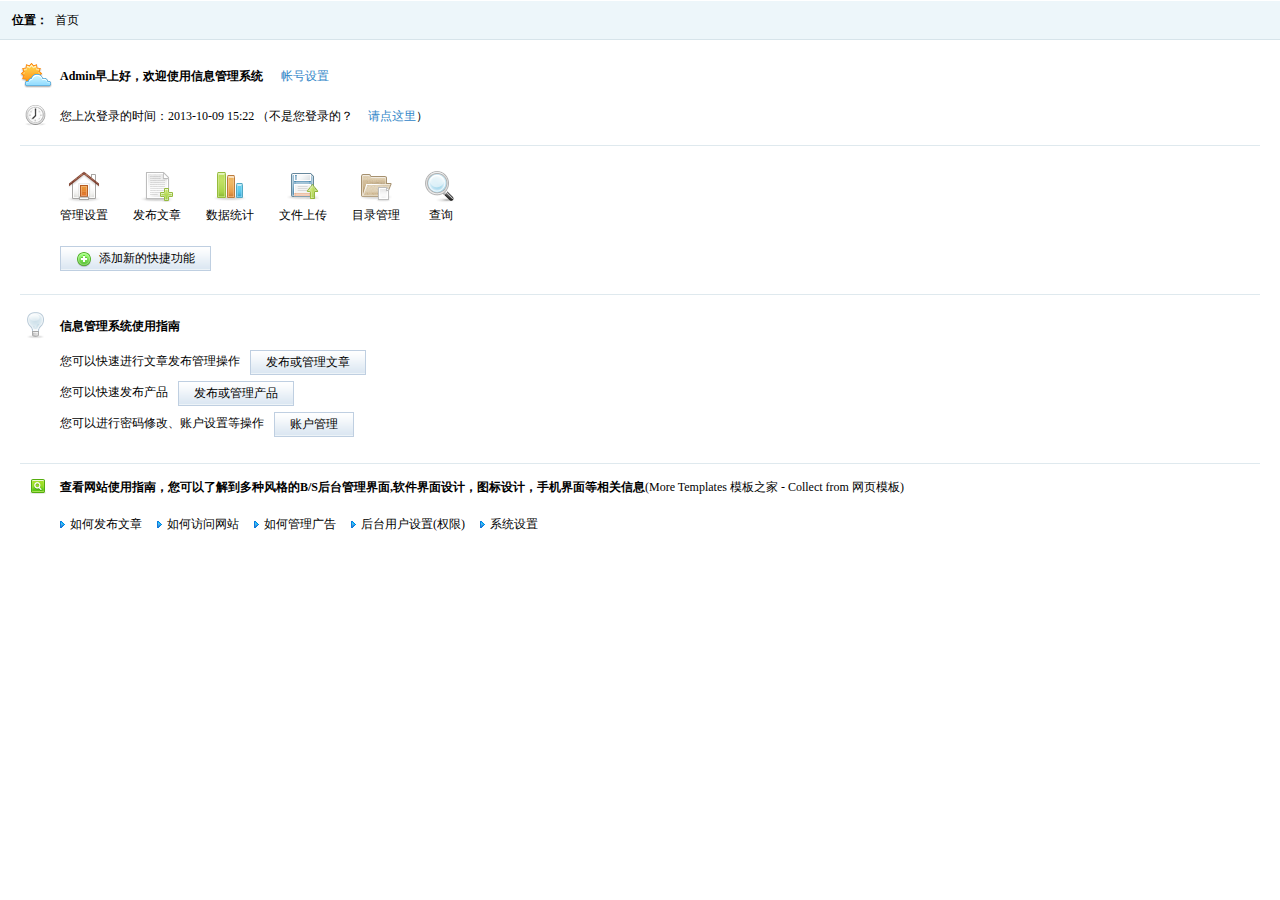
<file: src/main/webapp/index.html>
<!DOCTYPE html PUBLIC "-//W3C//DTD XHTML 1.0 Transitional//EN" "http://www.w3.org/TR/xhtml1/DTD/xhtml1-transitional.dtd">
<html xmlns="http://www.w3.org/1999/xhtml">
<head>
<meta http-equiv="Content-Type" content="text/html; charset=utf-8" />
<title>无标题文档</title>
<link href="css/style.css" rel="stylesheet" type="text/css" />
<script type="text/javascript" src="js/jquery.js"></script>

</head>


<body>

	<div class="place">
    <span>位置：</span>
    <ul class="placeul">
    <li><a href="#">首页</a></li>
    </ul>
    </div>
    
    <div class="mainindex">
    
    
    <div class="welinfo">
    <span><img src="images/sun.png" alt="天气" /></span>
    <b>Admin早上好，欢迎使用信息管理系统</b>
    <a href="#">帐号设置</a>
    </div>
    
    <div class="welinfo">
    <span><img src="images/time.png" alt="时间" /></span>
    <i>您上次登录的时间：2013-10-09 15:22</i> （不是您登录的？<a href="#">请点这里</a>）
    </div>
    
    <div class="xline"></div>
    
    <ul class="iconlist">
    
    <li><img src="images/ico01.png" /><p><a href="#">管理设置</a></p></li>
    <li><img src="images/ico02.png" /><p><a href="#">发布文章</a></p></li>
    <li><img src="images/ico03.png" /><p><a href="#">数据统计</a></p></li>
    <li><img src="images/ico04.png" /><p><a href="#">文件上传</a></p></li>
    <li><img src="images/ico05.png" /><p><a href="#">目录管理</a></p></li>
    <li><img src="images/ico06.png" /><p><a href="#">查询</a></p></li> 
            
    </ul>
    
    <div class="ibox"><a class="ibtn"><img src="images/iadd.png" />添加新的快捷功能</a></div>
    
    <div class="xline"></div>
    <div class="box"></div>
    
    <div class="welinfo">
    <span><img src="images/dp.png" alt="提醒" /></span>
    <b>信息管理系统使用指南</b>
    </div>
    
    <ul class="infolist">
    <li><span>您可以快速进行文章发布管理操作</span><a class="ibtn">发布或管理文章</a></li>
    <li><span>您可以快速发布产品</span><a class="ibtn">发布或管理产品</a></li>
    <li><span>您可以进行密码修改、账户设置等操作</span><a class="ibtn">账户管理</a></li>
    </ul>
    
    <div class="xline"></div>
    
    <div class="info"><b>查看网站使用指南，您可以了解到多种风格的B/S后台管理界面,软件界面设计，图标设计，手机界面等相关信息</b>(More Templates <a href="http://www.cssmoban.com/" target="_blank" title="模板之家">模板之家</a> - Collect from <a href="http://www.cssmoban.com/" title="网页模板" target="_blank">网页模板</a>)</div>
    
    <ul class="umlist">
    <li><a href="#">如何发布文章</a></li>
    <li><a href="#">如何访问网站</a></li>
    <li><a href="#">如何管理广告</a></li>
    <li><a href="#">后台用户设置(权限)</a></li>
    <li><a href="#">系统设置</a></li>
    </ul>
    
    
    </div>
</body>
</html>
</file>
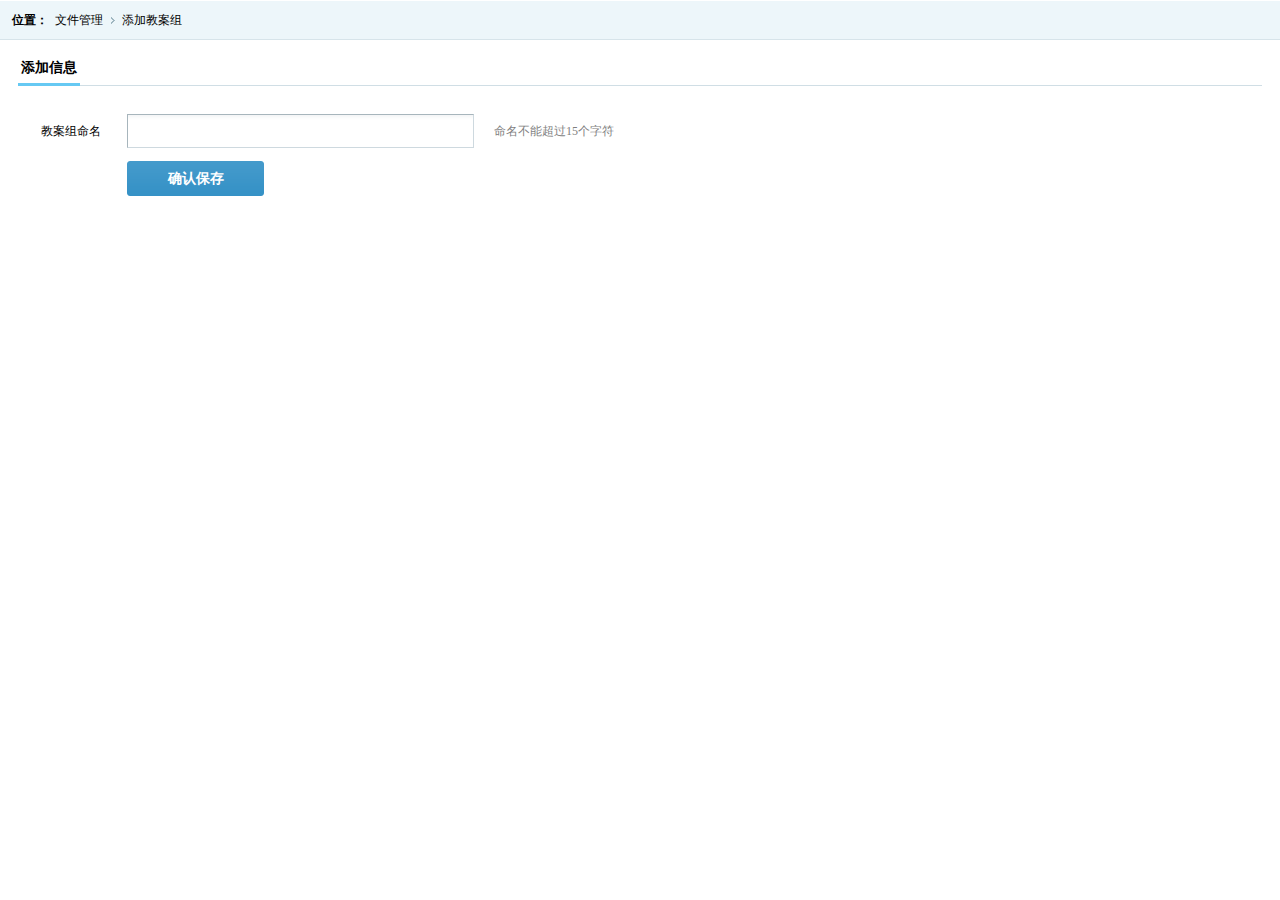
<file: src/main/webapp/add.html>
<!DOCTYPE html PUBLIC "-//W3C//DTD XHTML 1.0 Transitional//EN" "http://www.w3.org/TR/xhtml1/DTD/xhtml1-transitional.dtd">
<html xmlns="http://www.w3.org/1999/xhtml">
<head>
<meta http-equiv="Content-Type" content="text/html; charset=utf-8" />
<title>无标题文档</title>
<link href="css/style.css" rel="stylesheet" type="text/css" />
</head>

<body>

	<div class="place">
    <span>位置：</span>
    <ul class="placeul">
    <li><a href="#">文件管理</a></li>
    <li><a href="#">添加教案组</a></li>
    </ul>
    </div>

    <form action="">
        <div class="formbody">
            <div class="formtitle"><span>添加信息</span></div>
            <ul class="forminfo">
                <li><label>教案组命名</label><input name="diskname" type="text" class="dfinput" /><i>命名不能超过15个字符</i></li>
                <li><label>&nbsp;</label><input name="" type="submit" class="btn" value="确认保存" onclick="function () {
                  alert(新建成功);
                }"/></li>
            </ul>
        </div>
    </form>

</body>
</html>
</file>
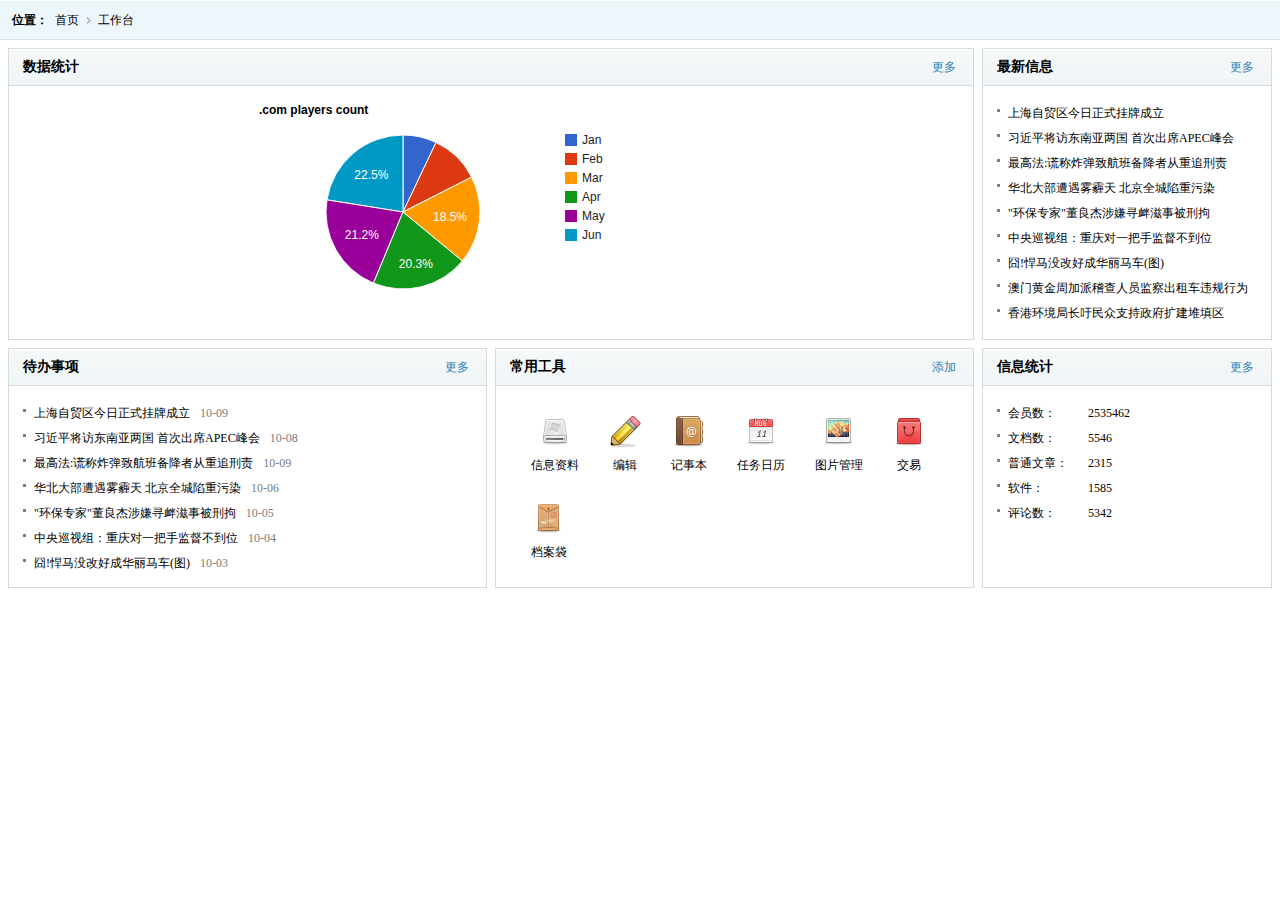
<file: src/main/webapp/default.html>
<!DOCTYPE html PUBLIC "-//W3C//DTD XHTML 1.0 Transitional//EN" "http://www.w3.org/TR/xhtml1/DTD/xhtml1-transitional.dtd">
<html xmlns="http://www.w3.org/1999/xhtml">
<head>
<meta http-equiv="Content-Type" content="text/html; charset=utf-8" />
<title>无标题文档</title>
<link href="css/style.css" rel="stylesheet" type="text/css" />
<script type="text/javascript" src="js/jquery.js"></script>
<script type="text/javascript" src="js/jsapi.js"></script>
<script type="text/javascript" src="js/format+zh_CN,default,corechart.I.js"></script>		
<script type="text/javascript" src="js/jquery.gvChart-1.0.1.min.js"></script>
<script type="text/javascript" src="js/jquery.ba-resize.min.js"></script>

<script type="text/javascript">
		gvChartInit();
		jQuery(document).ready(function(){

		jQuery('#myTable5').gvChart({
				chartType: 'PieChart',
				gvSettings: {
					vAxis: {title: 'No of players'},
					hAxis: {title: 'Month'},
					width: 650,
					height: 250
					}
			});
		});
		</script>
</head>


<body>

	<div class="place">
    <span>位置：</span>
    <ul class="placeul">
    <li><a href="#">首页</a></li>
    <li><a href="#">工作台</a></li>
    </ul>
    </div>
    
    
    <div class="mainbox">
    
    <div class="mainleft">
    
    
    <div class="leftinfo">
    <div class="listtitle"><a href="#" class="more1">更多</a>数据统计</div>
        
    <div class="maintj">  
    <table id='myTable5'>
				<caption>.com players count</caption>
				<thead>
					<tr>
						<th></th>
						<th>Jan</th>
						<th>Feb</th>
						<th>Mar</th>
						<th>Apr</th>
						<th>May</th>
						<th>Jun</th>
						<th>Jul</th>
						<th>Aug</th>
						<th>Sep</th>
						<th>Oct</th>
						<th>Nov</th>
						<th>Dec</th>
					</tr>
				</thead>
					<tbody>
					<tr>
						<th>2010</th>
						<td>125</td>
						<td>185</td>
						<td>327</td>
						<td>359</td>
						<td>376</td>
						<td>398</td>
						<td>0</td>
						<td>0</td>
						<td>0</td>
						<td>0</td>
						<td>0</td>
						<td>0</td>
					</tr>
				</tbody>
			</table>  
    </div>
    
    </div>
    <!--leftinfo end-->
    
    
    <div class="leftinfos">
    
   
    <div class="infoleft">
    
    <div class="listtitle"><a href="#" class="more1">更多</a>待办事项</div>    
    <ul class="newlist">
    <li><a href="#">上海自贸区今日正式挂牌成立</a><b>10-09</b></li>
    <li><a href="#">习近平将访东南亚两国 首次出席APEC峰会</a><b>10-08</b></li>
    <li><a href="#">最高法:谎称炸弹致航班备降者从重追刑责</a><b>10-09</b></li>
    <li><a href="#">华北大部遭遇雾霾天 北京全城陷重污染</a><b>10-06</b></li>
    <li><a href="#">"环保专家"董良杰涉嫌寻衅滋事被刑拘</a><b>10-05</b></li>
    <li><a href="#">中央巡视组：重庆对一把手监督不到位</a><b>10-04</b></li>
    <li><a href="#">囧!悍马没改好成华丽马车(图)</a><b>10-03</b></li>
    </ul>   
    
    </div>
    
    
    <div class="inforight">
    <div class="listtitle"><a href="#" class="more1">添加</a>常用工具</div>
    
    <ul class="tooli">
    <li><span><img src="images/d01.png" /></span><p><a href="#">信息资料</a></p></li>
    <li><span><img src="images/d02.png" /></span><p><a href="#">编辑</a></p></li>
    <li><span><img src="images/d03.png" /></span><p><a href="#">记事本</a></p></li>
    <li><span><img src="images/d04.png" /></span><p><a href="#">任务日历</a></p></li>
    <li><span><img src="images/d05.png" /></span><p><a href="#">图片管理</a></p></li>
    <li><span><img src="images/d06.png" /></span><p><a href="#">交易</a></p></li>
    <li><span><img src="images/d07.png" /></span><p><a href="#">档案袋</a></p></li>    
    </ul>
    
    </div>
    
    
    </div>
    
    
    </div>
    <!--mainleft end-->
    
    
    <div class="mainright">
    
    
    <div class="dflist">
    <div class="listtitle"><a href="#" class="more1">更多</a>最新信息</div>    
    <ul class="newlist">
    <li><a href="#">上海自贸区今日正式挂牌成立</a></li>
    <li><a href="#">习近平将访东南亚两国 首次出席APEC峰会</a></li>
    <li><a href="#">最高法:谎称炸弹致航班备降者从重追刑责</a></li>
    <li><a href="#">华北大部遭遇雾霾天 北京全城陷重污染</a></li>
    <li><a href="#">"环保专家"董良杰涉嫌寻衅滋事被刑拘</a></li>
    <li><a href="#">中央巡视组：重庆对一把手监督不到位</a></li>
    <li><a href="#">囧!悍马没改好成华丽马车(图)</a></li>
    <li><a href="#">澳门黄金周加派稽查人员监察出租车违规行为</a></li>
    <li><a href="#">香港环境局长吁民众支持政府扩建堆填区</a></li> 
    </ul>        
    </div>
    
    
    <div class="dflist1">
    <div class="listtitle"><a href="#" class="more1">更多</a>信息统计</div>    
    <ul class="newlist">
    <li><i>会员数：</a></i>2535462</li>
    <li><i>文档数：</a></i>5546</li>
    <li><i>普通文章：</a></i>2315</li>
    <li><i>软件：</a></i>1585</li>
    <li><i>评论数：</a></i>5342</li>    
    </ul>        
    </div>
    
    

    
    
    </div>
    <!--mainright end-->
    
    
    </div>



</body>
<script type="text/javascript">
	setWidth();
	$(window).resize(function(){
		setWidth();	
	});
	function setWidth(){
		var width = ($('.leftinfos').width()-12)/2;
		$('.infoleft,.inforight').width(width);
	}
</script>
</html>
</file>
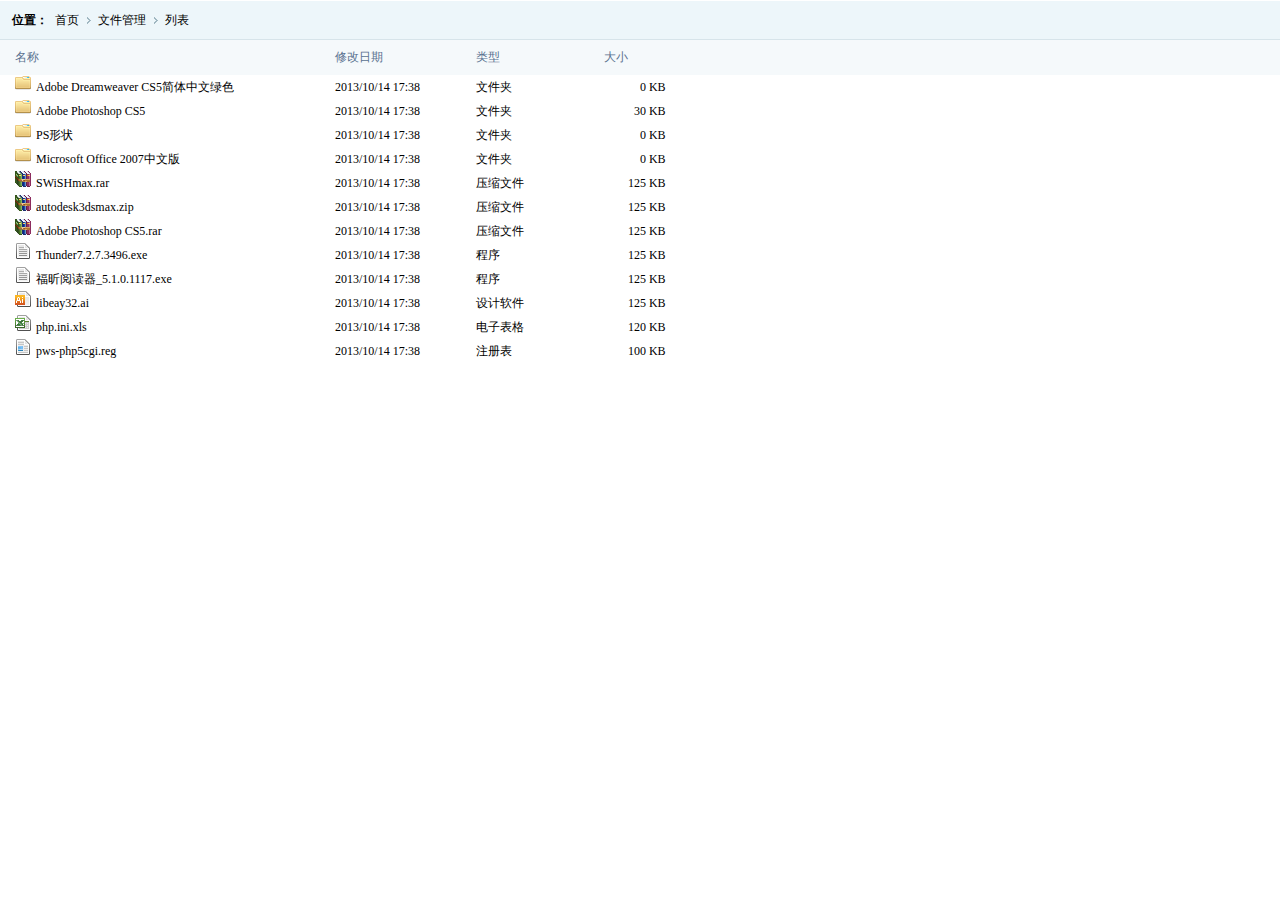
<file: src/main/webapp/filelist.html>
<!DOCTYPE html PUBLIC "-//W3C//DTD XHTML 1.0 Transitional//EN" "http://www.w3.org/TR/xhtml1/DTD/xhtml1-transitional.dtd">
<html xmlns="http://www.w3.org/1999/xhtml">
<head>
<meta http-equiv="Content-Type" content="text/html; charset=utf-8" />
<title>无标题文档</title>
<link href="css/style.css" rel="stylesheet" type="text/css" />
<script type="text/javascript" src="js/jquery.js"></script>

</head>


<body>

	<div class="place">
    <span>位置：</span>
    <ul class="placeul">
    <li><a href="#">首页</a></li>
    <li><a href="computer.do">文件管理</a></li>
    <li><a href="#">列表</a></li>
    </ul>
    </div>
    
    
    <table class="filetable">
    
    <thead>
    	<tr>
        <th width="25%">名称</th>
        <th width="11%">修改日期</th>
        <th width="10%">类型</th>
        <th width="6%">大小</th>
        <th width="48%"></th>
        </tr>    	
    </thead>
    
    <tbody>
    	<tr>
        <td><img src="images/f01.png" />Adobe Dreamweaver CS5简体中文绿色</td>
        <td>2013/10/14 17:38</td>
        <td>文件夹</td>
        <td class="tdlast">0 KB</td>
        <td></td>
        </tr>

        <tr>
        <td><img src="images/f01.png" />Adobe Photoshop CS5</td>
        <td>2013/10/14 17:38</td>
        <td>文件夹</td>
        <td class="tdlast">30 KB</td>
        <td></td>
        </tr>
        
        <tr>
        <td><img src="images/f01.png" />PS形状</td>
        <td>2013/10/14 17:38</td>
        <td>文件夹</td>
        <td class="tdlast">0 KB</td>
        <td></td>
        </tr>
        
        <tr>
        <td><img src="images/f01.png" />Microsoft Office 2007中文版</td>
        <td>2013/10/14 17:38</td>
        <td>文件夹</td>
        <td class="tdlast">0 KB</td>
        <td></td>
        </tr>
        
        <tr>
        <td><img src="images/f02.png" />SWiSHmax.rar</td>
        <td>2013/10/14 17:38</td>
        <td>压缩文件</td>
        <td class="tdlast">125 KB</td>
        <td></td>
        </tr>
        
        <tr>
        <td><img src="images/f02.png" />autodesk3dsmax.zip</td>
        <td>2013/10/14 17:38</td>
        <td>压缩文件</td>
        <td class="tdlast">125 KB</td>
        <td></td>
        </tr>
        
        <tr>
        <td><img src="images/f02.png" />Adobe Photoshop CS5.rar</td>
        <td>2013/10/14 17:38</td>
        <td>压缩文件</td>
        <td class="tdlast">125 KB</td>
        <td></td>
        </tr>
        
        <tr>
        <td><img src="images/f03.png" />Thunder7.2.7.3496.exe</td>
        <td>2013/10/14 17:38</td>
        <td>程序</td>
        <td class="tdlast">125 KB</td>
        <td></td>
        </tr>
        
        <tr>
        <td><img src="images/f03.png" />福昕阅读器_5.1.0.1117.exe</td>
        <td>2013/10/14 17:38</td>
        <td>程序</td>
        <td class="tdlast">125 KB</td>
        <td></td>
        </tr>
        
        <tr>
        <td><img src="images/f04.png" />libeay32.ai</td>
        <td>2013/10/14 17:38</td>
        <td>设计软件</td>
        <td class="tdlast">125 KB</td>
        <td></td>
        </tr>
        
        <tr>
        <td><img src="images/f05.png" />php.ini.xls</td>
        <td>2013/10/14 17:38</td>
        <td>电子表格</td>
        <td class="tdlast">120 KB</td>
        <td></td>
        </tr>
        
        <tr>
        <td><img src="images/f06.png" />pws-php5cgi.reg</td>
        <td>2013/10/14 17:38</td>
        <td>注册表</td>
        <td class="tdlast">100 KB</td>
        <td></td>
        </tr>
    
    </tbody>
    
    
    
    
    </table>
</body>
</html>
</file>
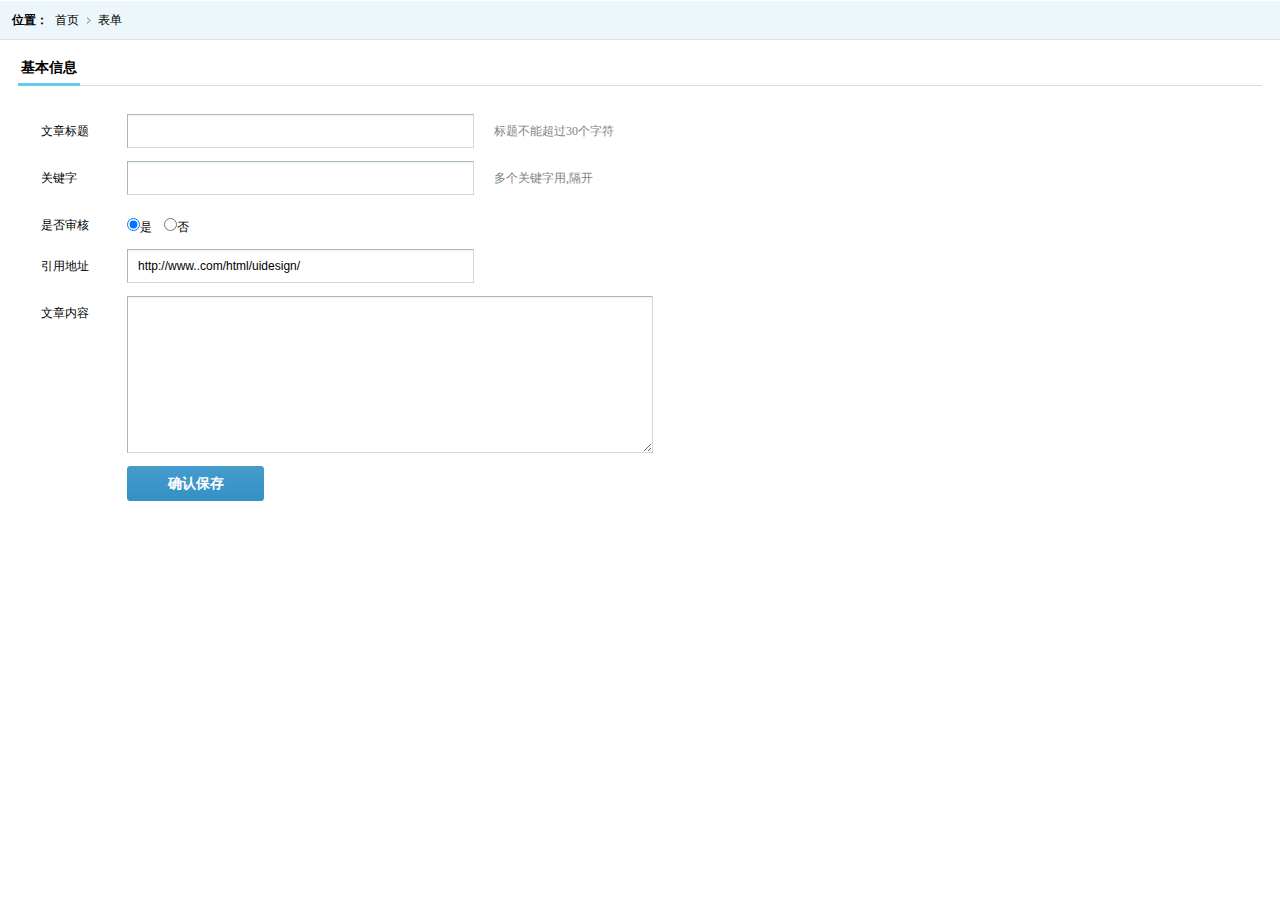
<file: src/main/webapp/form.html>
<!DOCTYPE html PUBLIC "-//W3C//DTD XHTML 1.0 Transitional//EN" "http://www.w3.org/TR/xhtml1/DTD/xhtml1-transitional.dtd">
<html xmlns="http://www.w3.org/1999/xhtml">
<head>
<meta http-equiv="Content-Type" content="text/html; charset=utf-8" />
<title>无标题文档</title>
<link href="css/style.css" rel="stylesheet" type="text/css" />
</head>

<body>

	<div class="place">
    <span>位置：</span>
    <ul class="placeul">
    <li><a href="#">首页</a></li>
    <li><a href="#">表单</a></li>
    </ul>
    </div>
    
    <div class="formbody">
    
    <div class="formtitle"><span>基本信息</span></div>
    
    <ul class="forminfo">
    <li><label>文章标题</label><input name="" type="text" class="dfinput" /><i>标题不能超过30个字符</i></li>
    <li><label>关键字</label><input name="" type="text" class="dfinput" /><i>多个关键字用,隔开</i></li>
    <li><label>是否审核</label><cite><input name="" type="radio" value="" checked="checked" />是&nbsp;&nbsp;&nbsp;&nbsp;<input name="" type="radio" value="" />否</cite></li>
    <li><label>引用地址</label><input name="" type="text" class="dfinput" value="http://www..com/html/uidesign/" /></li>
    <li><label>文章内容</label><textarea name="" cols="" rows="" class="textinput"></textarea></li>
    <li><label>&nbsp;</label><input name="" type="button" class="btn" value="确认保存"/></li>
    </ul>
    
    
    </div>
</body>
</html>
</file>
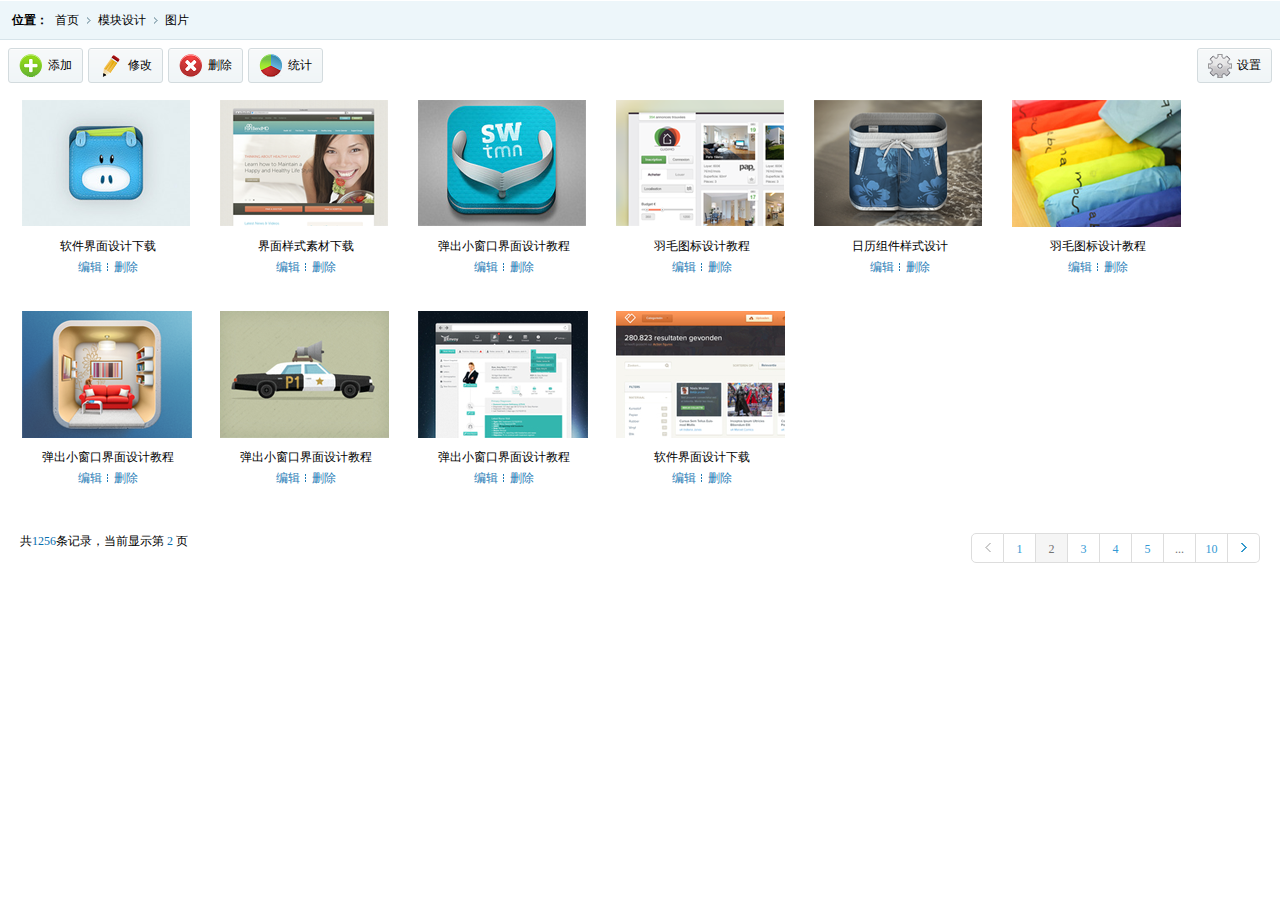
<file: src/main/webapp/imglist.html>
<!DOCTYPE html PUBLIC "-//W3C//DTD XHTML 1.0 Transitional//EN" "http://www.w3.org/TR/xhtml1/DTD/xhtml1-transitional.dtd">
<html xmlns="http://www.w3.org/1999/xhtml">
<head>
<meta http-equiv="Content-Type" content="text/html; charset=utf-8" />
<title>无标题文档</title>
<link href="css/style.css" rel="stylesheet" type="text/css" />
<script type="text/javascript" src="js/jquery.js"></script>
<script language="javascript">
$(function(){	
	//导航切换
	$(".imglist li").click(function(){
		$(".imglist li.selected").removeClass("selected")
		$(this).addClass("selected");
	})	
})	
</script>
</head>


<body>

	<div class="place">
    <span>位置：</span>
    <ul class="placeul">
    <li><a href="#">首页</a></li>
    <li><a href="#">模块设计</a></li>
    <li><a href="#">图片</a></li>
    </ul>
    </div>
    
    <div class="rightinfo">
    
    <div class="tools">
    
    	<ul class="toolbar">
        <li class="click"><span><img src="images/t01.png" /></span>添加</li>
        <li class="click"><span><img src="images/t02.png" /></span>修改</li>
        <li><span><img src="images/t03.png" /></span>删除</li>
        <li><span><img src="images/t04.png" /></span>统计</li>
        </ul>
        
        
        <ul class="toolbar1">
        <li><span><img src="images/t05.png" /></span>设置</li>
        </ul>
    
    </div>
    
    
    <ul class="imglist">
    
    <li class="selected">
    <span><img src="images/img01.png" /></span>
    <h2><a href="#">软件界面设计下载</a></h2>
    <p><a href="#">编辑</a>&nbsp;&nbsp;&nbsp;&nbsp;<a href="#">删除</a></p>
    </li>
    
    <li>
    <span><img src="images/img02.png" /></span>
    <h2><a href="#">界面样式素材下载</a></h2>
    <p><a href="#">编辑</a>&nbsp;&nbsp;&nbsp;&nbsp;<a href="#">删除</a></p>
    </li>
    
    <li>
    <span><img src="images/img03.png" /></span>
    <h2><a href="#">弹出小窗口界面设计教程</a></h2>
    <p><a href="#">编辑</a>&nbsp;&nbsp;&nbsp;&nbsp;<a href="#">删除</a></p>
    </li>
    
    <li>
    <span><img src="images/img04.png" /></span>
    <h2><a href="#">羽毛图标设计教程</a></h2>
    <p><a href="#">编辑</a>&nbsp;&nbsp;&nbsp;&nbsp;<a href="#">删除</a></p>
    </li>
    
    <li>
    <span><img src="images/img05.png" /></span>
    <h2><a href="#">日历组件样式设计</a></h2>
    <p><a href="#">编辑</a>&nbsp;&nbsp;&nbsp;&nbsp;<a href="#">删除</a></p>
    </li>
    
    <li>
    <span><img src="images/img06.png" /></span>
    <h2><a href="#">羽毛图标设计教程</a></h2>
    <p><a href="#">编辑</a>&nbsp;&nbsp;&nbsp;&nbsp;<a href="#">删除</a></p>
    </li>
    
    <li>
    <span><img src="images/img07.png" /></span>
    <h2><a href="#">弹出小窗口界面设计教程</a></h2>
    <p><a href="#">编辑</a>&nbsp;&nbsp;&nbsp;&nbsp;<a href="#">删除</a></p>
    </li>
    
    <li>
    <span><img src="images/img08.png" /></span>
    <h2><a href="#">弹出小窗口界面设计教程</a></h2>
    <p><a href="#">编辑</a>&nbsp;&nbsp;&nbsp;&nbsp;<a href="#">删除</a></p>
    </li>
    
    <li>
    <span><img src="images/img09.png" /></span>
    <h2><a href="#">弹出小窗口界面设计教程</a></h2>
    <p><a href="#">编辑</a>&nbsp;&nbsp;&nbsp;&nbsp;<a href="#">删除</a></p>
    </li>
    
    <li>
    <span><img src="images/img10.png" /></span>
    <h2><a href="#">软件界面设计下载</a></h2>
    <p><a href="#">编辑</a>&nbsp;&nbsp;&nbsp;&nbsp;<a href="#">删除</a></p>
    </li>
    
    </ul>
    
    
   
    <div class="pagin">
    	<div class="message">共<i class="blue">1256</i>条记录，当前显示第&nbsp;<i class="blue">2&nbsp;</i>页</div>
        <ul class="paginList">
        <li class="paginItem"><a href="javascript:;"><span class="pagepre"></span></a></li>
        <li class="paginItem"><a href="javascript:;">1</a></li>
        <li class="paginItem current"><a href="javascript:;">2</a></li>
        <li class="paginItem"><a href="javascript:;">3</a></li>
        <li class="paginItem"><a href="javascript:;">4</a></li>
        <li class="paginItem"><a href="javascript:;">5</a></li>
        <li class="paginItem more"><a href="javascript:;">...</a></li>
        <li class="paginItem"><a href="javascript:;">10</a></li>
        <li class="paginItem"><a href="javascript:;"><span class="pagenxt"></span></a></li>
        </ul>
    </div>
    
    
    <div class="tip">
    	<div class="tiptop"><span>提示信息</span><a></a></div>
        
      <div class="tipinfo">
        <span><img src="images/ticon.png" /></span>
        <div class="tipright">
        <p>是否确认对信息的修改 ？</p>
        <cite>如果是请点击确定按钮 ，否则请点取消。</cite>
        </div>
        </div>
        
        <div class="tipbtn">
        <input name="" type="button"  class="sure" value="确定" />&nbsp;
        <input name="" type="button"  class="cancel" value="取消" />
        </div>
    
    </div>
    
    
    
    
    </div>
</body>
</html>
</file>
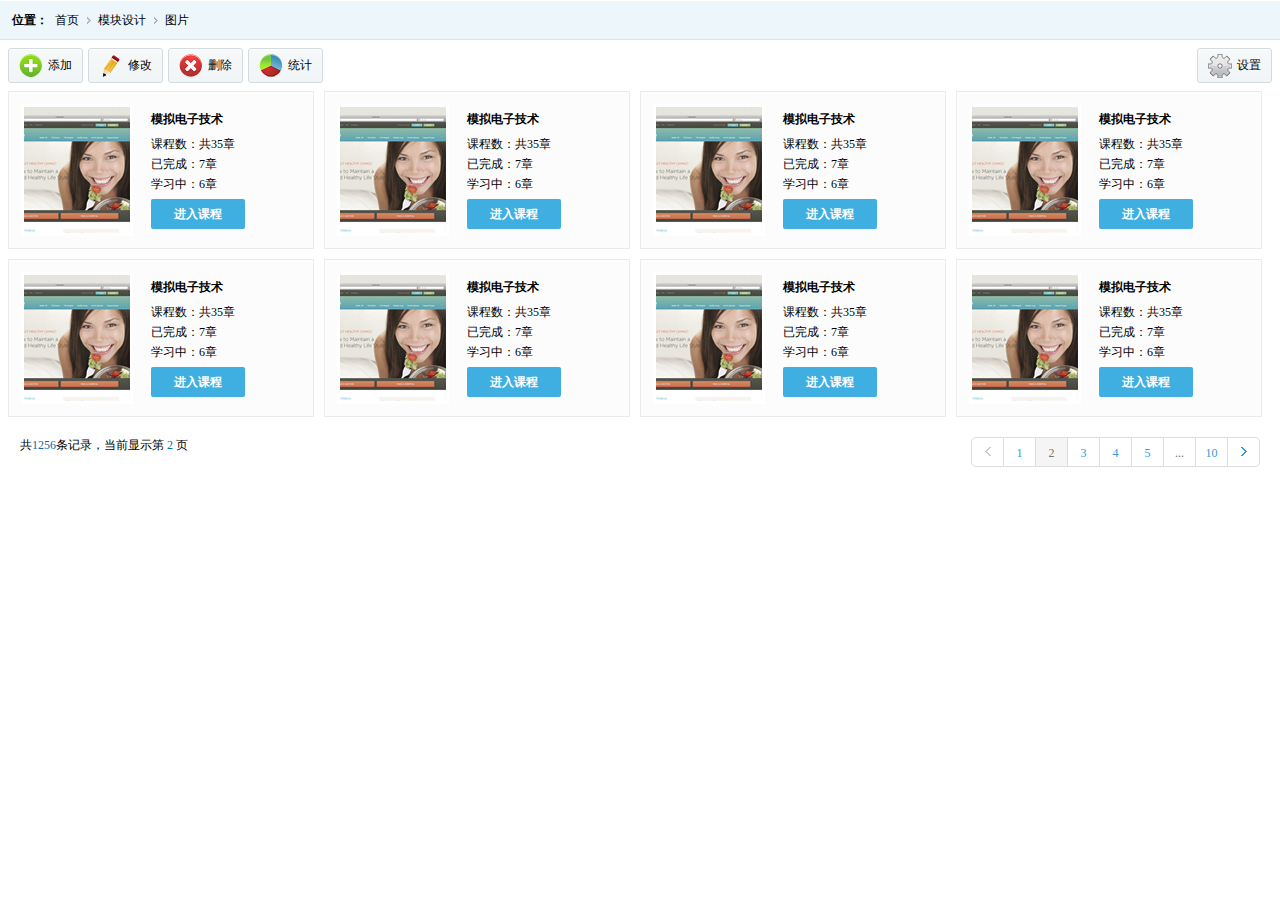
<file: src/main/webapp/imglist1.html>
<!DOCTYPE html PUBLIC "-//W3C//DTD XHTML 1.0 Transitional//EN" "http://www.w3.org/TR/xhtml1/DTD/xhtml1-transitional.dtd">
<html xmlns="http://www.w3.org/1999/xhtml">
<head>
<meta http-equiv="Content-Type" content="text/html; charset=utf-8" />
<title>无标题文档</title>
<link href="css/style.css" rel="stylesheet" type="text/css" />
<script type="text/javascript" src="js/jquery.js"></script>
<script language="javascript">
$(function(){	
	//导航切换
	$(".imglist li").click(function(){
		$(".imglist li.selected").removeClass("selected")
		$(this).addClass("selected");
	})	
})	
</script>
</head>


<body>

	<div class="place">
    <span>位置：</span>
    <ul class="placeul">
    <li><a href="#">首页</a></li>
    <li><a href="#">模块设计</a></li>
    <li><a href="#">图片</a></li>
    </ul>
    </div>
    
    <div class="rightinfo">
    
    <div class="tools">
    
    	<ul class="toolbar">
        <li class="click"><span><img src="images/t01.png" /></span>添加</li>
        <li class="click"><span><img src="images/t02.png" /></span>修改</li>
        <li><span><img src="images/t03.png" /></span>删除</li>
        <li><span><img src="images/t04.png" /></span>统计</li>
        </ul>
        
        
        <ul class="toolbar1">
        <li><span><img src="images/t05.png" /></span>设置</li>
        </ul>
    
    </div>
    
    
    
    <ul class="classlist">
    
    <li>
    <span><img src="images/001.jpg" /></span>
    <div class="lright">
    <h2>模拟电子技术</h2>
    <p>课程数：共35章<br />已完成：7章<br />学习中：6章</p>
    <a class="enter">进入课程</a>
    </div>
    </li>
    
    <li>
    <span><img src="images/001.jpg" /></span>
    <div class="lright">
    <h2>模拟电子技术</h2>
    <p>课程数：共35章<br />已完成：7章<br />学习中：6章</p>
    <a class="enter">进入课程</a>
    </div>
    </li>
    
    <li>
    <span><img src="images/001.jpg" /></span>
    <div class="lright">
    <h2>模拟电子技术</h2>
    <p>课程数：共35章<br />已完成：7章<br />学习中：6章</p>
    <a class="enter">进入课程</a>
    </div>
    </li>
    
    <li>
    <span><img src="images/001.jpg" /></span>
    <div class="lright">
    <h2>模拟电子技术</h2>
    <p>课程数：共35章<br />已完成：7章<br />学习中：6章</p>
    <a class="enter">进入课程</a>
    </div>
    </li>
    
    <li>
    <span><img src="images/001.jpg" /></span>
    <div class="lright">
    <h2>模拟电子技术</h2>
    <p>课程数：共35章<br />已完成：7章<br />学习中：6章</p>
    <a class="enter">进入课程</a>
    </div>
    </li>
    
    <li>
    <span><img src="images/001.jpg" /></span>
    <div class="lright">
    <h2>模拟电子技术</h2>
    <p>课程数：共35章<br />已完成：7章<br />学习中：6章</p>
    <a class="enter">进入课程</a>
    </div>
    </li>
    
    <li>
    <span><img src="images/001.jpg" /></span>
    <div class="lright">
    <h2>模拟电子技术</h2>
    <p>课程数：共35章<br />已完成：7章<br />学习中：6章</p>
    <a class="enter">进入课程</a>
    </div>
    </li>
    
    <li>
    <span><img src="images/001.jpg" /></span>
    <div class="lright">
    <h2>模拟电子技术</h2>
    <p>课程数：共35章<br />已完成：7章<br />学习中：6章</p>
    <a class="enter">进入课程</a>
    </div>
    </li>
    
    </ul>
    
    <div class="clear"></div>
   
    <div class="pagin">
    	<div class="message">共<i class="blue">1256</i>条记录，当前显示第&nbsp;<i class="blue">2&nbsp;</i>页</div>
        <ul class="paginList">
        <li class="paginItem"><a href="javascript:;"><span class="pagepre"></span></a></li>
        <li class="paginItem"><a href="javascript:;">1</a></li>
        <li class="paginItem current"><a href="javascript:;">2</a></li>
        <li class="paginItem"><a href="javascript:;">3</a></li>
        <li class="paginItem"><a href="javascript:;">4</a></li>
        <li class="paginItem"><a href="javascript:;">5</a></li>
        <li class="paginItem more"><a href="javascript:;">...</a></li>
        <li class="paginItem"><a href="javascript:;">10</a></li>
        <li class="paginItem"><a href="javascript:;"><span class="pagenxt"></span></a></li>
        </ul>
    </div>
    
    
    <div class="tip">
    	<div class="tiptop"><span>提示信息</span><a></a></div>
        
      <div class="tipinfo">
        <span><img src="images/ticon.png" /></span>
        <div class="tipright">
        <p>是否确认对信息的修改 ？</p>
        <cite>如果是请点击确定按钮 ，否则请点取消。</cite>
        </div>
        </div>
        
        <div class="tipbtn">
        <input name="" type="button"  class="sure" value="确定" />&nbsp;
        <input name="" type="button"  class="cancel" value="取消" />
        </div>
    
    </div>
    
    
    
    
    </div>
</body>
</html>
</file>
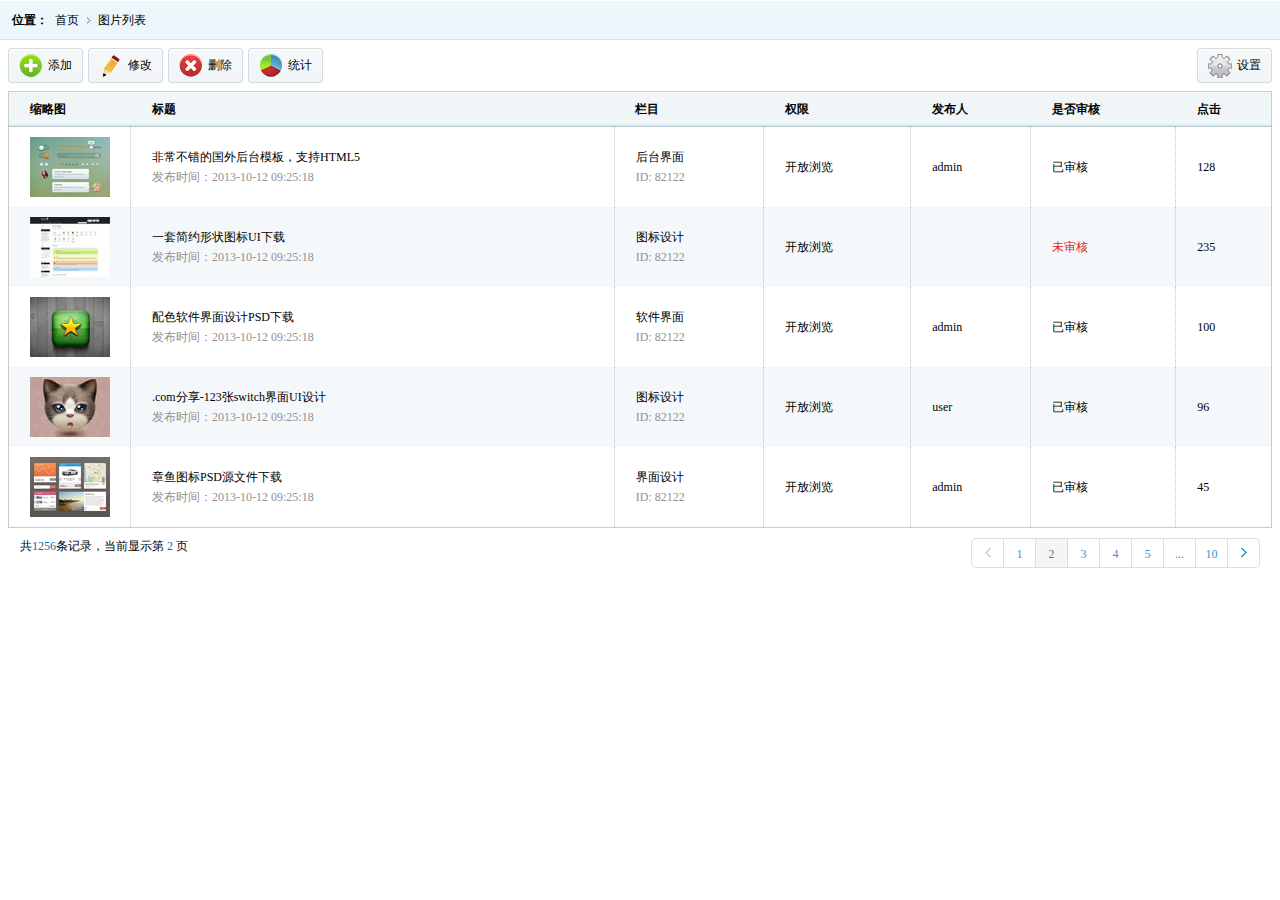
<file: src/main/webapp/imgtable.html>
<!DOCTYPE html PUBLIC "-//W3C//DTD XHTML 1.0 Transitional//EN" "http://www.w3.org/TR/xhtml1/DTD/xhtml1-transitional.dtd">
<html xmlns="http://www.w3.org/1999/xhtml">
<head>
<meta http-equiv="Content-Type" content="text/html; charset=utf-8" />
<title>无标题文档</title>
<link href="css/style.css" rel="stylesheet" type="text/css" />
<script type="text/javascript" src="js/jquery.js"></script>
<script language="javascript">
$(function(){	
	//导航切换
	$(".imglist li").click(function(){
		$(".imglist li.selected").removeClass("selected")
		$(this).addClass("selected");
	})	
})	
</script>
<script type="text/javascript">
$(document).ready(function(){
  $(".click").click(function(){
  $(".tip").fadeIn(200);
  });
  
  $(".tiptop a").click(function(){
  $(".tip").fadeOut(200);
});

  $(".sure").click(function(){
  $(".tip").fadeOut(100);
});

  $(".cancel").click(function(){
  $(".tip").fadeOut(100);
});

});
</script>
</head>


<body>

	<div class="place">
    <span>位置：</span>
    <ul class="placeul">
    <li><a href="#">首页</a></li>
    <li><a href="#">图片列表</a></li>
    </ul>
    </div>
    
    <div class="rightinfo">
    
    <div class="tools">
    
    	<ul class="toolbar">
        <li class="click"><span><img src="images/t01.png" /></span>添加</li>
        <li class="click"><span><img src="images/t02.png" /></span>修改</li>
        <li><span><img src="images/t03.png" /></span>删除</li>
        <li><span><img src="images/t04.png" /></span>统计</li>
        </ul>
        
        
        <ul class="toolbar1">
        <li><span><img src="images/t05.png" /></span>设置</li>
        </ul>
    
    </div>
    
    
    <table class="imgtable">
    
    <thead>
    <tr>
    <th width="100px;">缩略图</th>
    <th>标题</th>
    <th>栏目</th>
    <th>权限</th>
    <th>发布人</th>
    <th>是否审核</th>
    <th>点击</th>
    </tr>
    </thead>
    
    <tbody>
    
    <tr>
    <td class="imgtd"><img src="images/img11.png" /></td>
    <td><a href="#">非常不错的国外后台模板，支持HTML5</a><p>发布时间：2013-10-12 09:25:18</p></td>
    <td>后台界面<p>ID: 82122</p></td>
    <td>开放浏览</td>
    <td>admin</td>
    <td>已审核</td>
    <td>128</td>
    </tr>
    
    <tr>
    <td class="imgtd"><img src="images/img12.png" /></td>
    <td><a href="#">一套简约形状图标UI下载</a><p>发布时间：2013-10-12 09:25:18</p></td>
    <td>图标设计<p>ID: 82122</p></td>
    <td>开放浏览</td>
    <td></td>
    <td><i>未审核</i></td>
    <td>235</td>
    </tr>
    
    <tr>
    <td class="imgtd"><img src="images/img13.png" /></td>
    <td><a href="#">配色软件界面设计PSD下载</a><p>发布时间：2013-10-12 09:25:18</p></td>
    <td>软件界面<p>ID: 82122</p></td>
    <td>开放浏览</td>
    <td>admin</td>
    <td>已审核</td>
    <td>100</td>
    </tr>
    
    <tr>
    <td class="imgtd"><img src="images/img14.png" /></td>
    <td><a href="#">.com分享-123张switch界面UI设计</a><p>发布时间：2013-10-12 09:25:18</p></td>
    <td>图标设计<p>ID: 82122</p></td>
    <td>开放浏览</td>
    <td>user</td>
    <td>已审核</td>
    <td>96</td>
    </tr>
    
    <tr>
    <td class="imgtd"><img src="images/img15.png" /></td>
    <td><a href="#">章鱼图标PSD源文件下载</a><p>发布时间：2013-10-12 09:25:18</p></td>
    <td>界面设计<p>ID: 82122</p></td>
    <td>开放浏览</td>
    <td>admin</td>
    <td>已审核</td>
    <td>45</td>
    </tr>
    
    </tbody>
    
    </table>
    
    
    
    
    
   
    <div class="pagin">
    	<div class="message">共<i class="blue">1256</i>条记录，当前显示第&nbsp;<i class="blue">2&nbsp;</i>页</div>
        <ul class="paginList">
        <li class="paginItem"><a href="javascript:;"><span class="pagepre"></span></a></li>
        <li class="paginItem"><a href="javascript:;">1</a></li>
        <li class="paginItem current"><a href="javascript:;">2</a></li>
        <li class="paginItem"><a href="javascript:;">3</a></li>
        <li class="paginItem"><a href="javascript:;">4</a></li>
        <li class="paginItem"><a href="javascript:;">5</a></li>
        <li class="paginItem more"><a href="javascript:;">...</a></li>
        <li class="paginItem"><a href="javascript:;">10</a></li>
        <li class="paginItem"><a href="javascript:;"><span class="pagenxt"></span></a></li>
        </ul>
    </div>
    
    
    <div class="tip">
    	<div class="tiptop"><span>提示信息</span><a></a></div>
        
      <div class="tipinfo">
        <span><img src="images/ticon.png" /></span>
        <div class="tipright">
        <p>是否确认对信息的修改 ？</p>
        <cite>如果是请点击确定按钮 ，否则请点取消。</cite>
        </div>
        </div>
        
        <div class="tipbtn">
        <input name="" type="button"  class="sure" value="确定" />&nbsp;
        <input name="" type="button"  class="cancel" value="取消" />
        </div>
    
    </div>
    
    
    
    
    </div>
    
    <div class="tip">
    	<div class="tiptop"><span>提示信息</span><a></a></div>
        
      <div class="tipinfo">
        <span><img src="images/ticon.png" /></span>
        <div class="tipright">
        <p>是否确认对信息的修改 ？</p>
        <cite>如果是请点击确定按钮 ，否则请点取消。</cite>
        </div>
        </div>
        
        <div class="tipbtn">
        <input name="" type="button"  class="sure" value="确定" />&nbsp;
        <input name="" type="button"  class="cancel" value="取消" />
        </div>
    
    </div>
    
<script type="text/javascript">
	$('.imgtable tbody tr:odd').addClass('odd');
	</script>
</body>
</html>
</file>
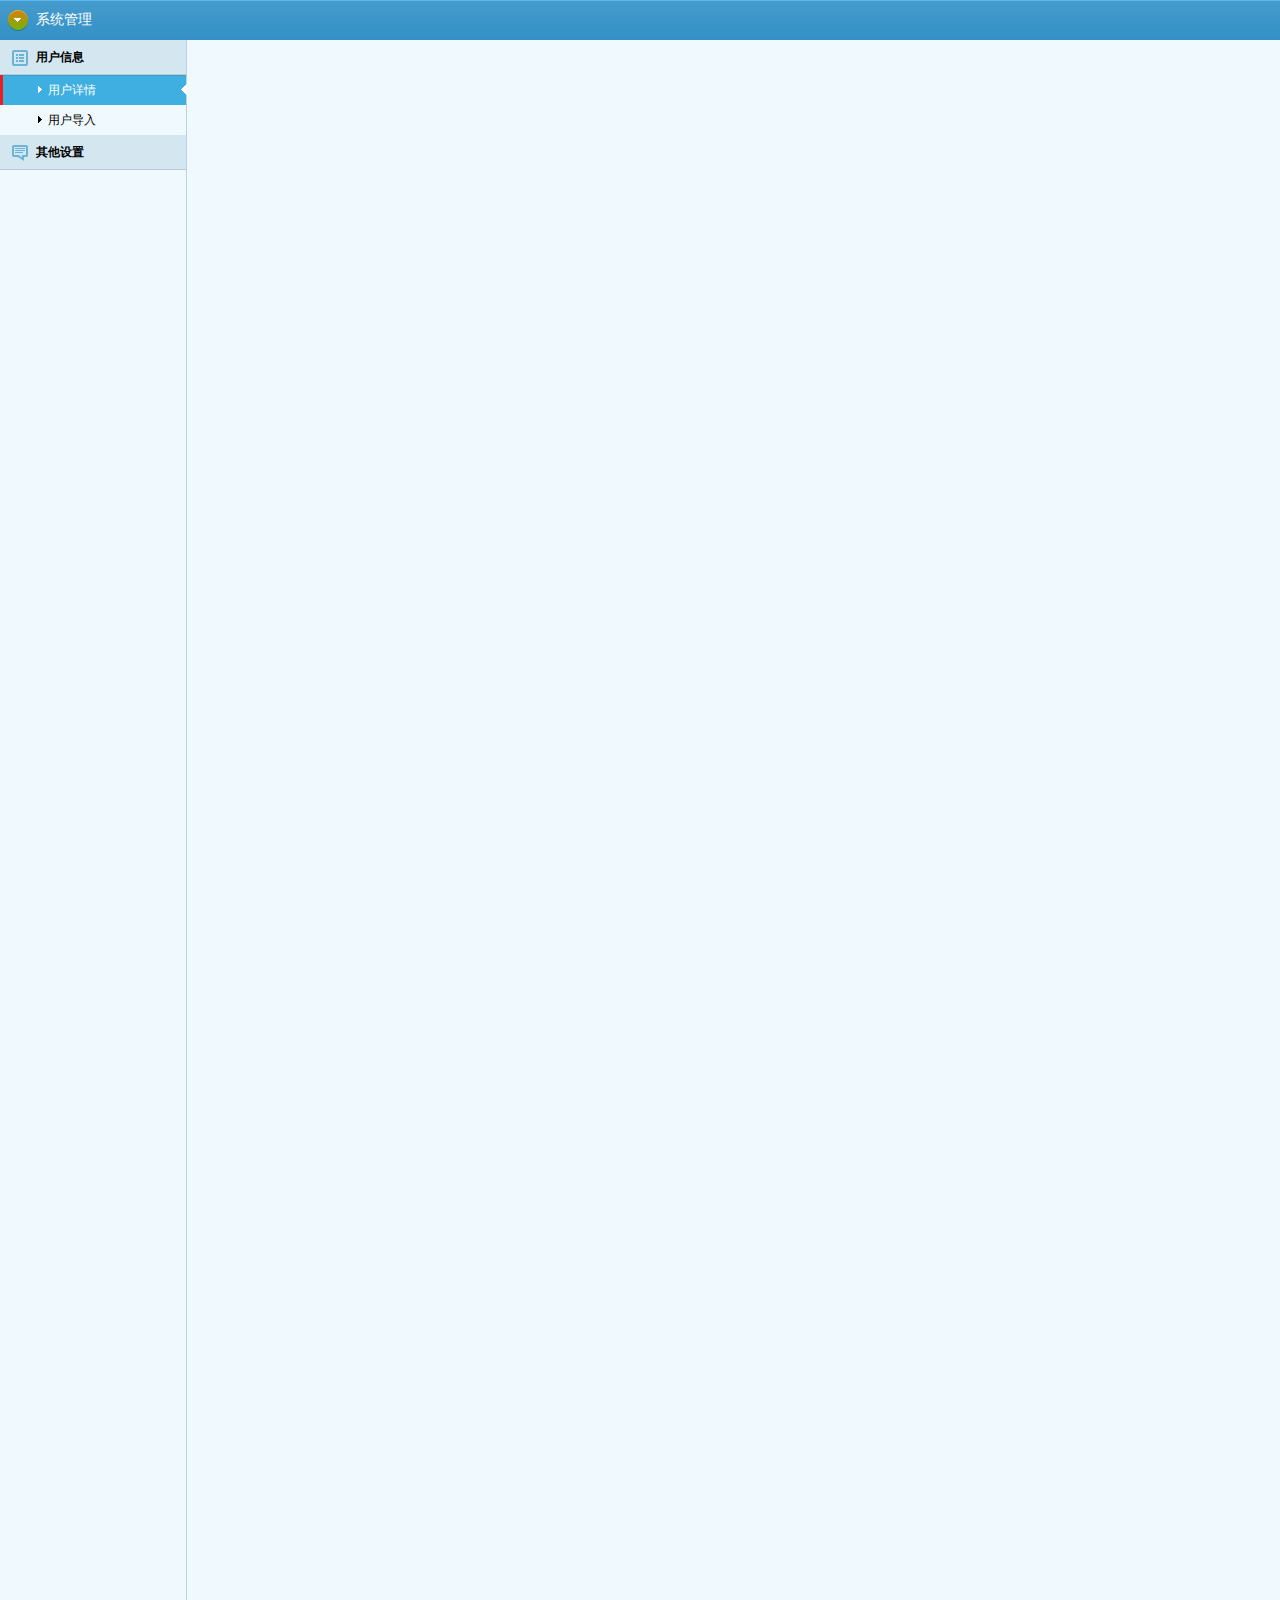
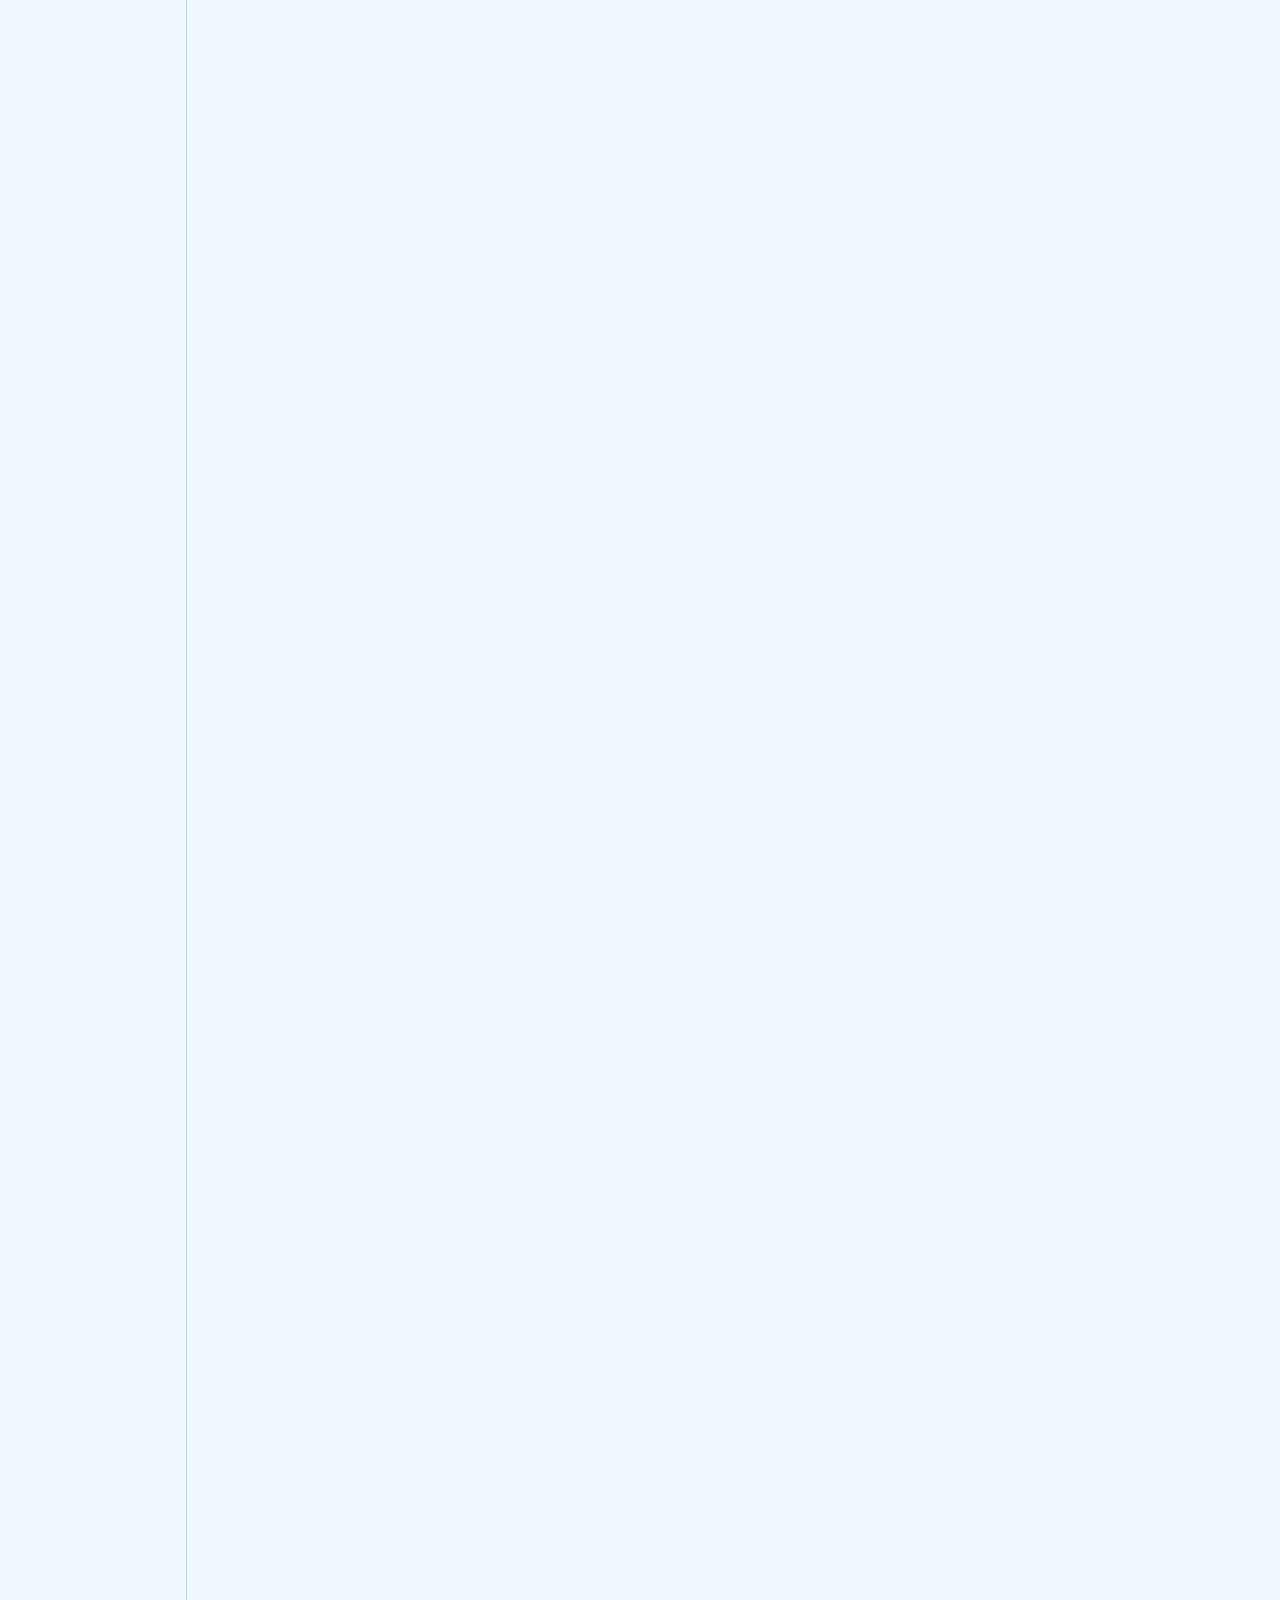
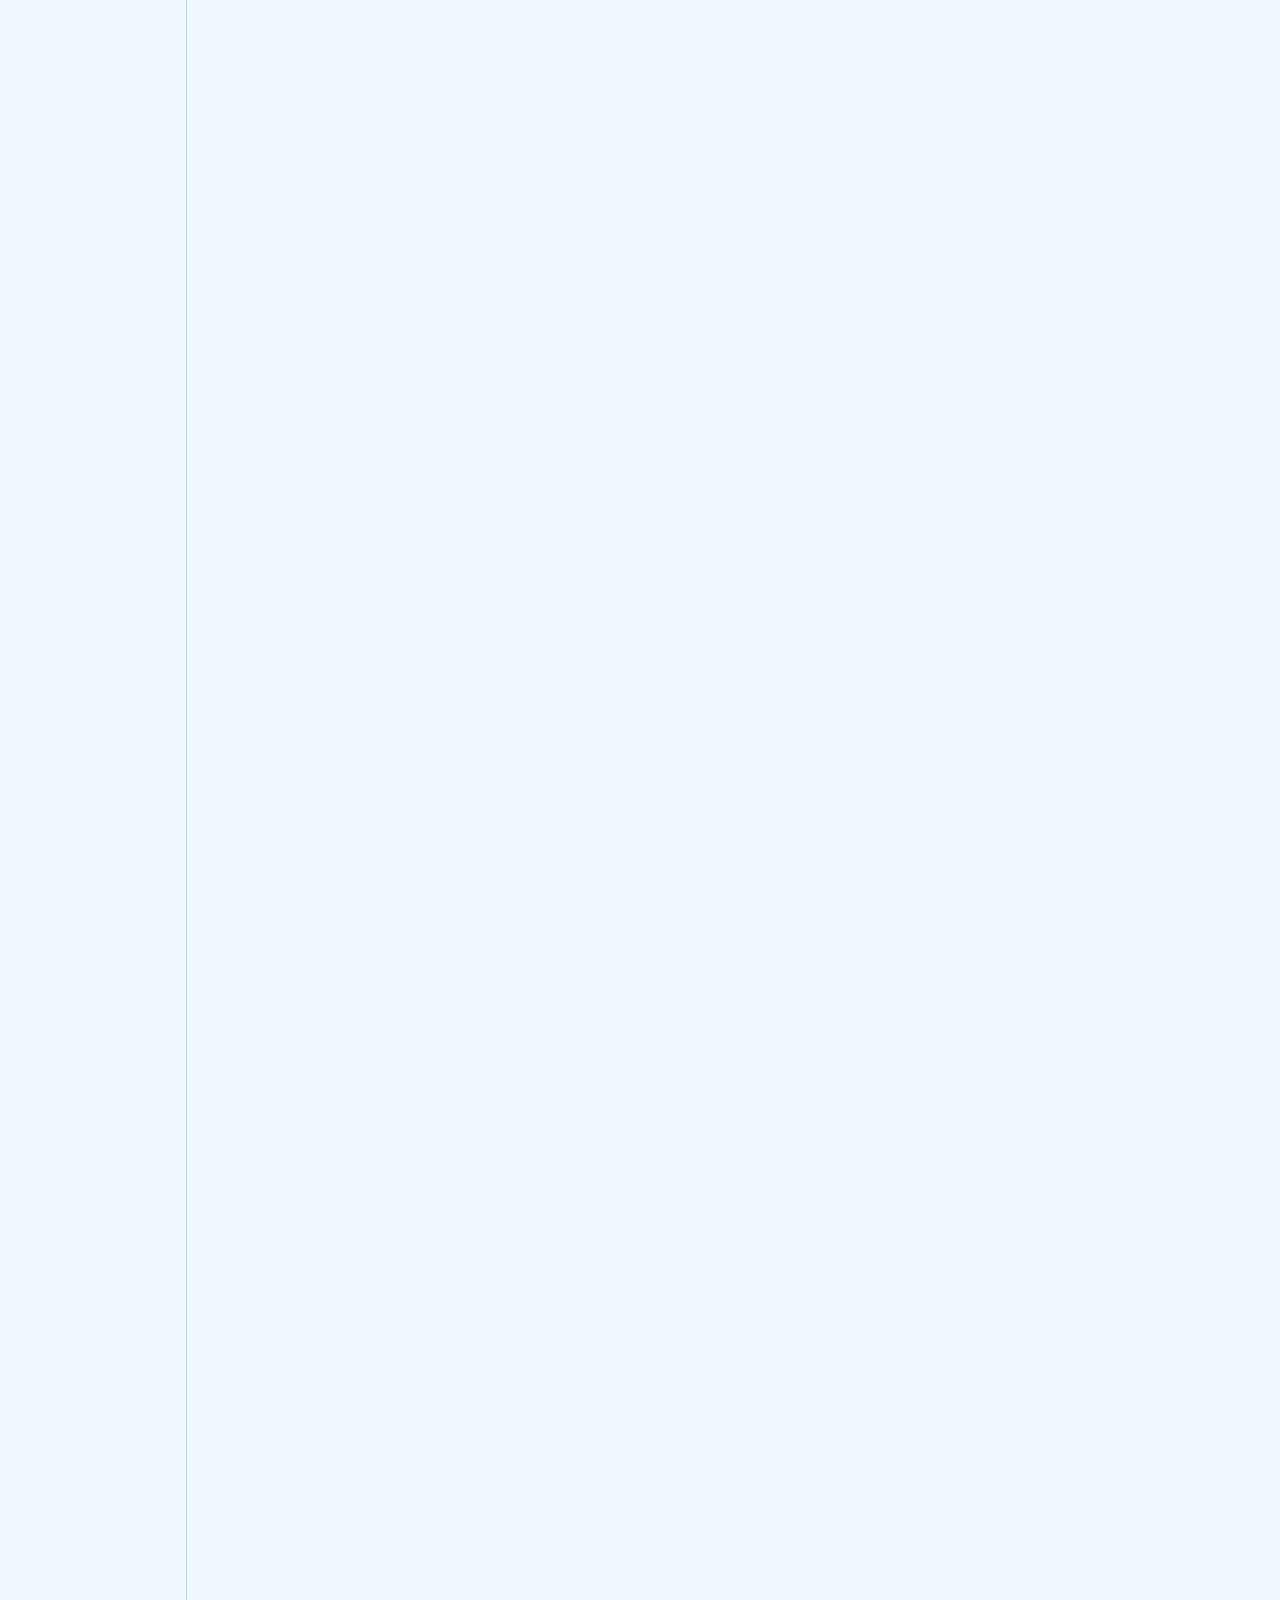
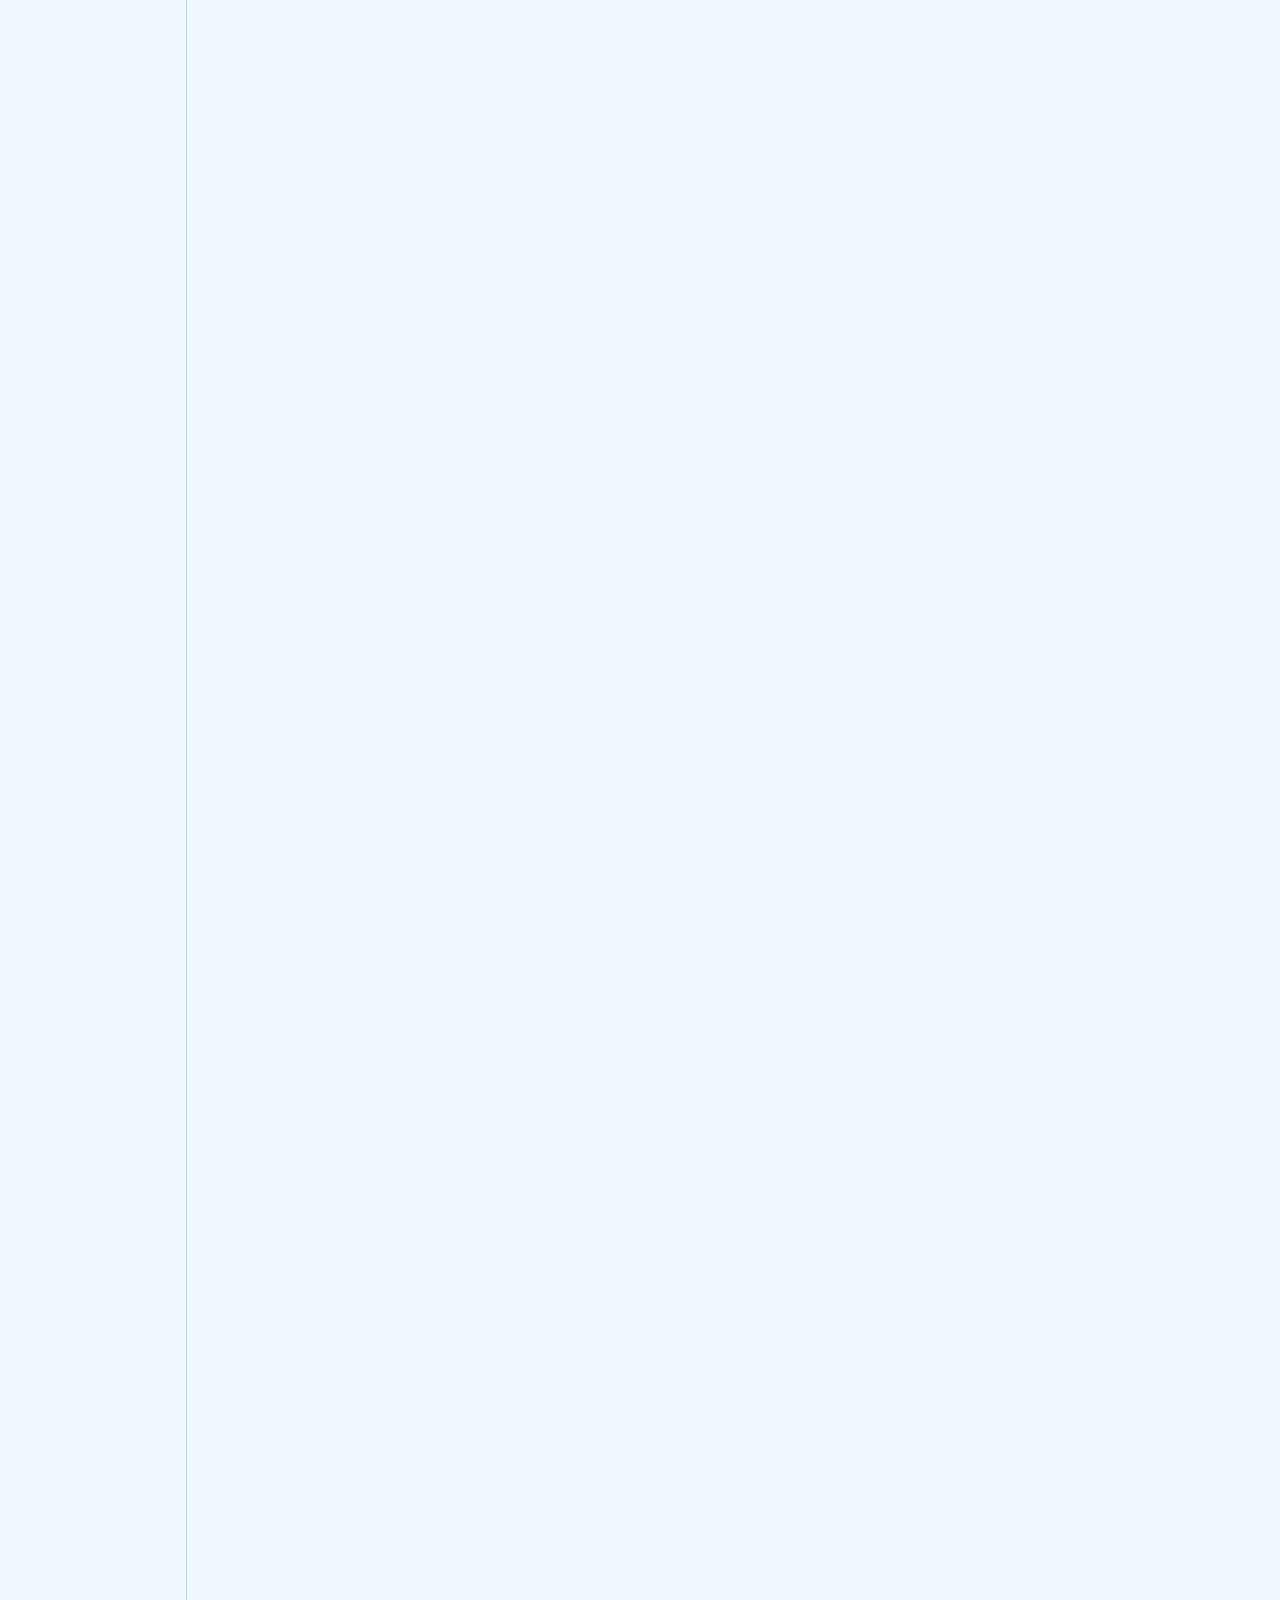
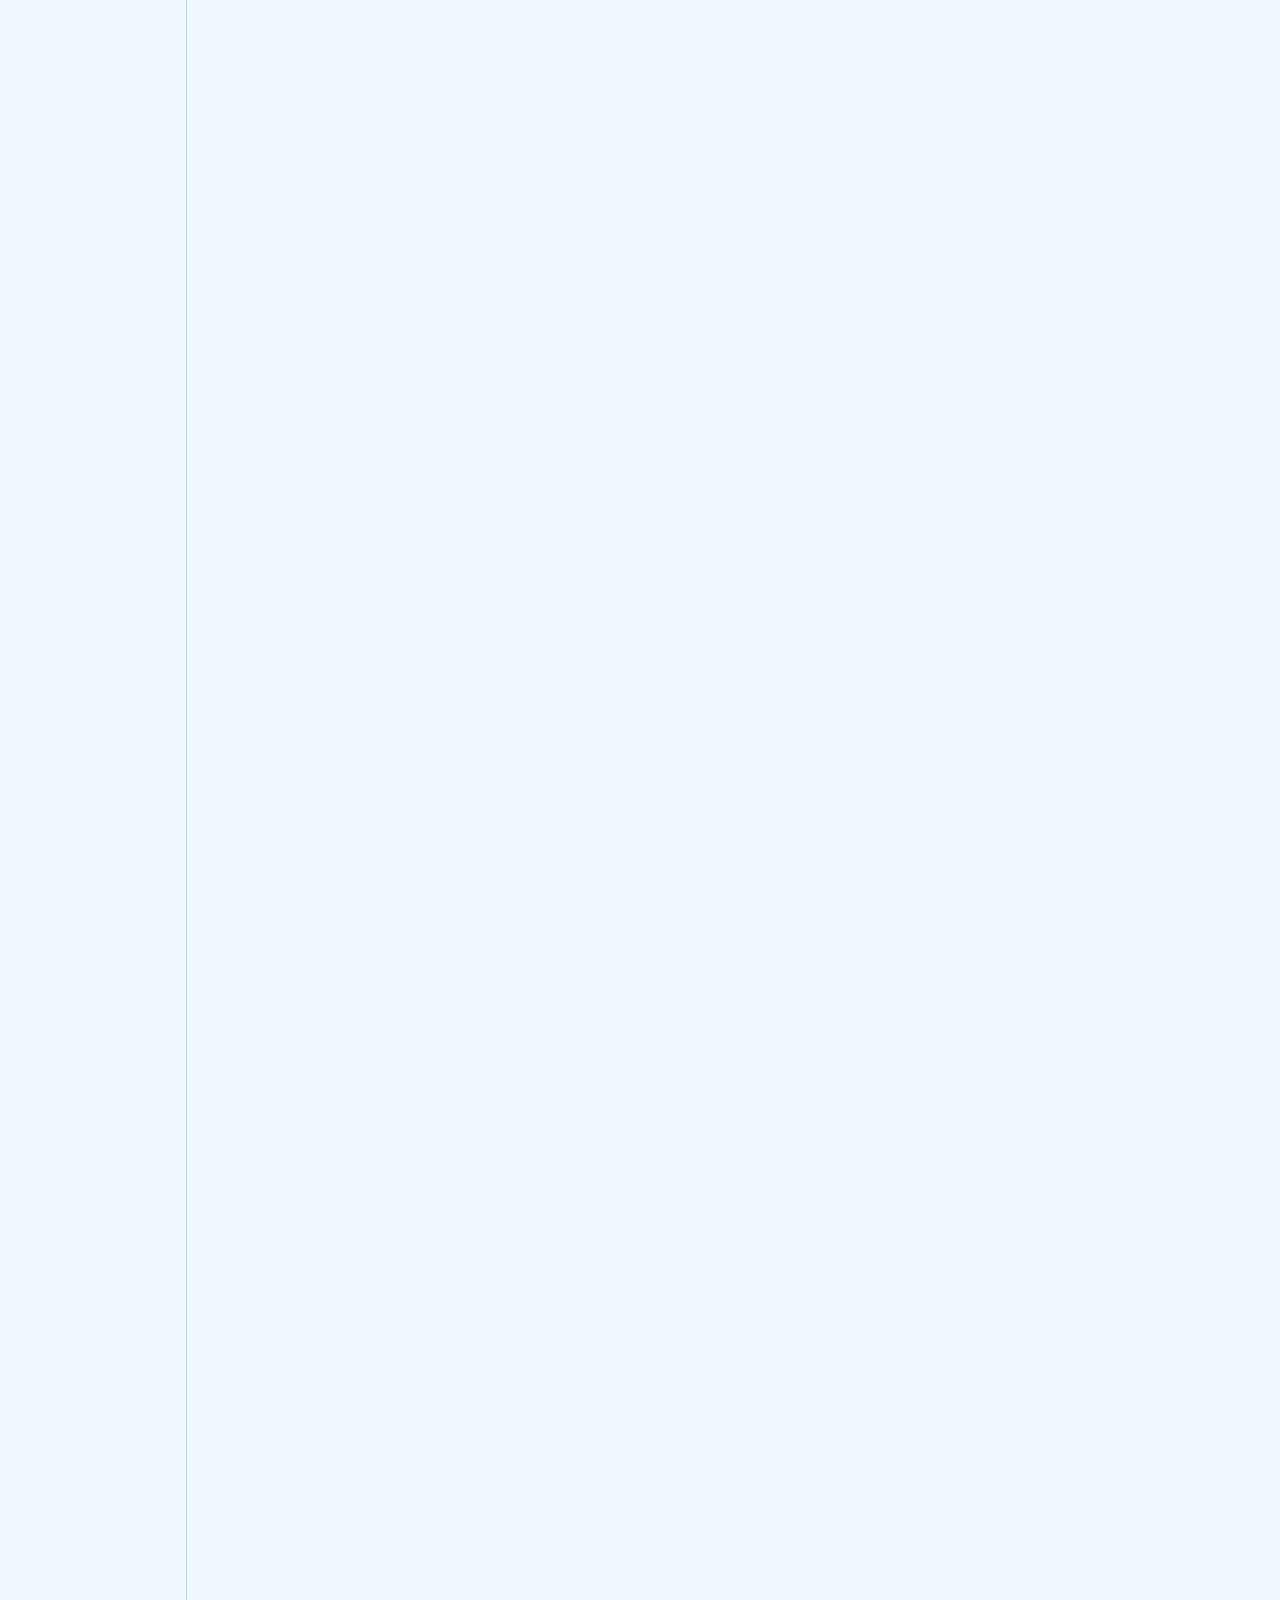
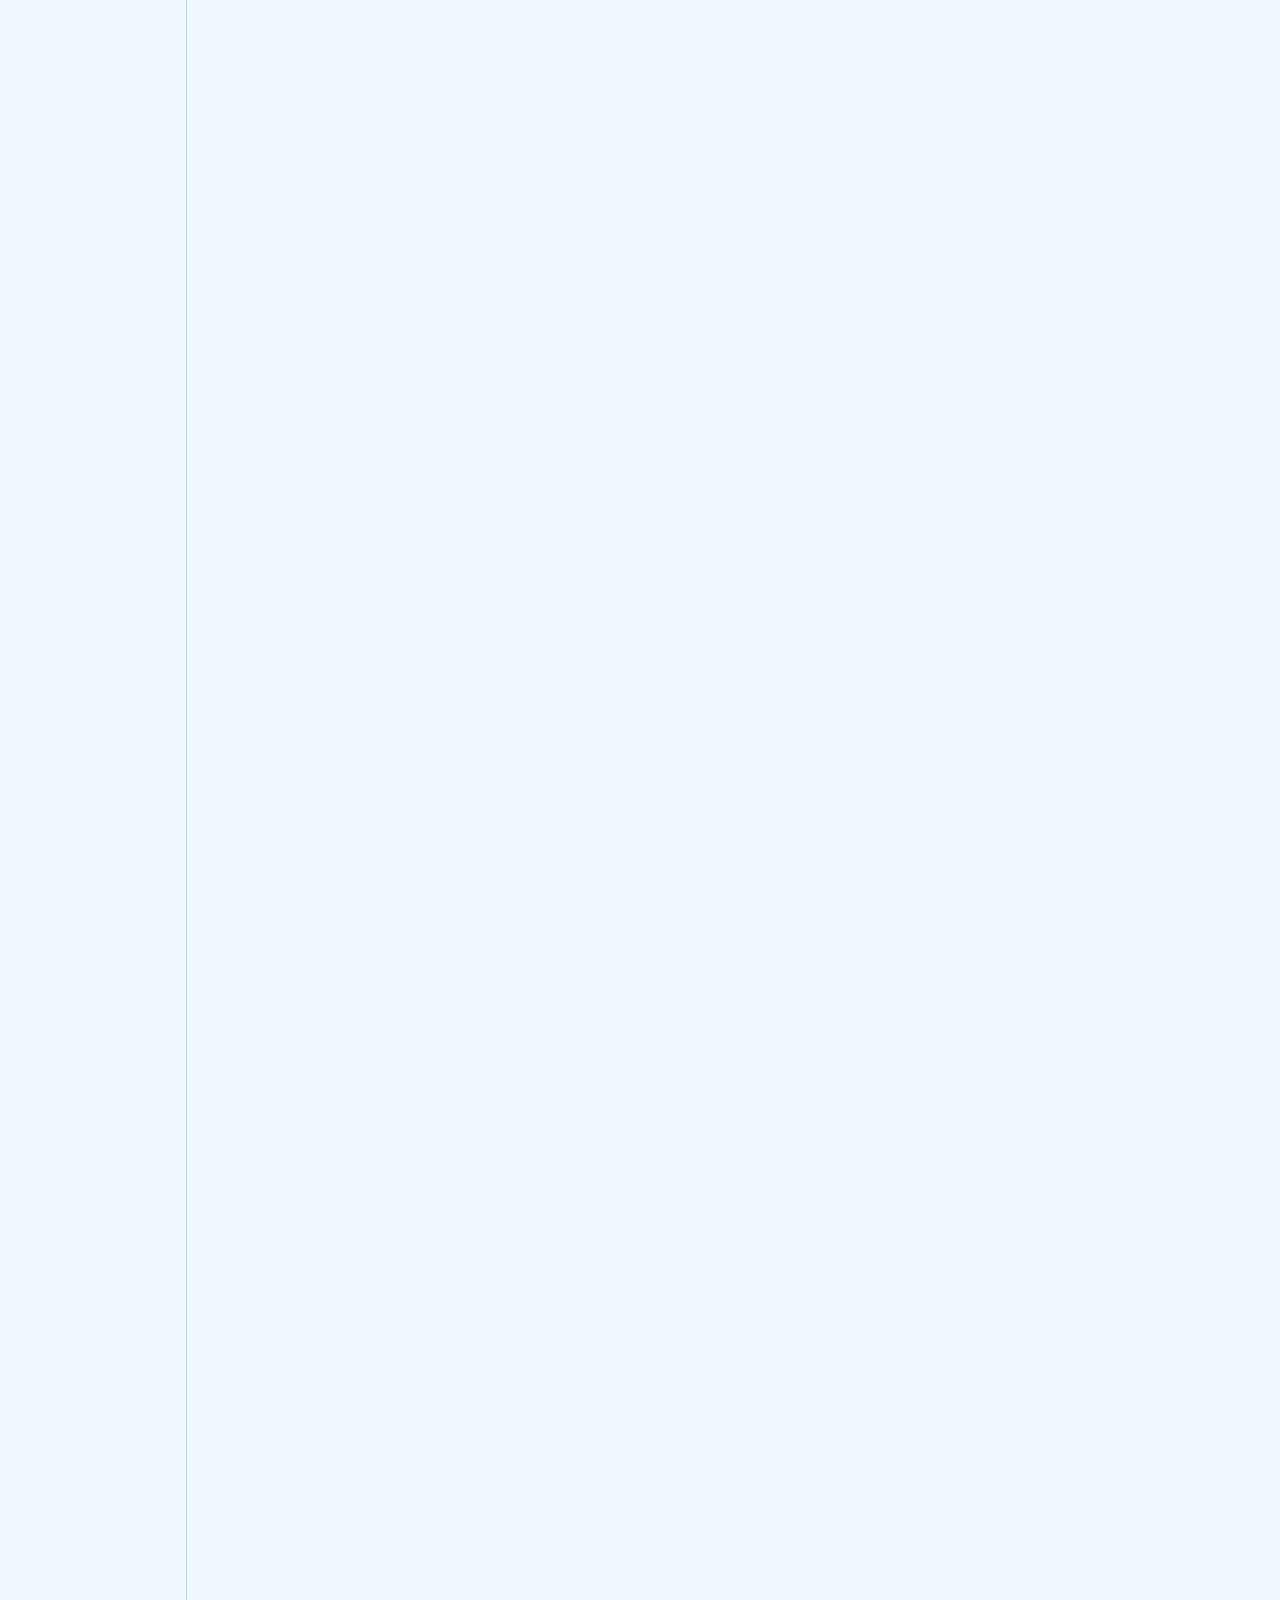
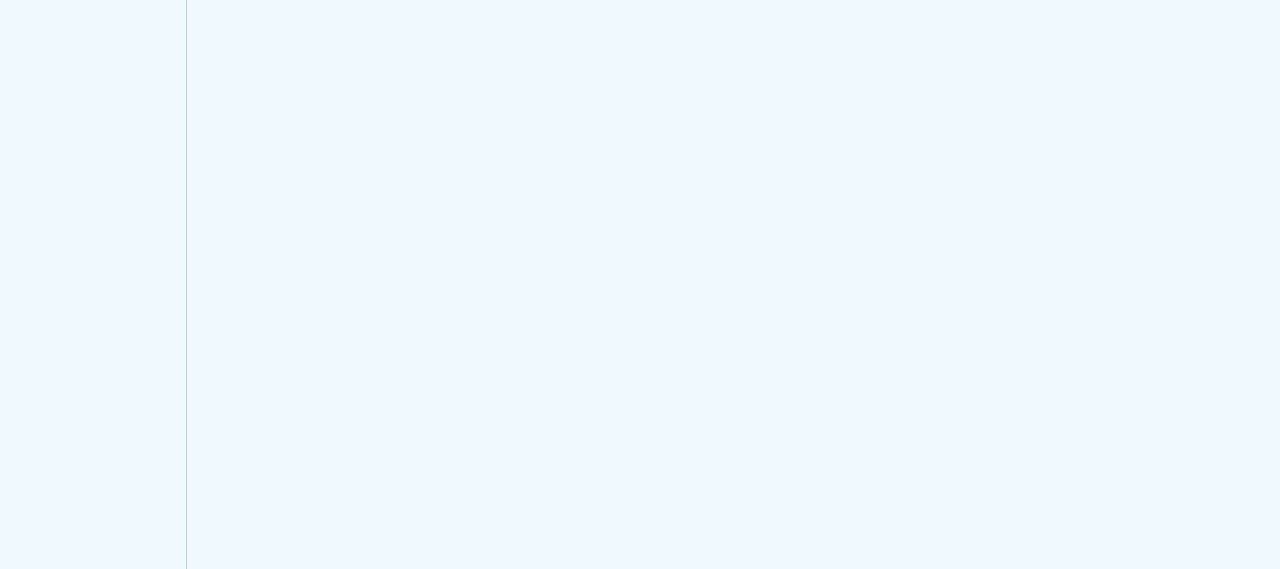
<file: src/main/webapp/left.html>
﻿<!DOCTYPE html PUBLIC "-//W3C//DTD XHTML 1.0 Transitional//EN" "http://www.w3.org/TR/xhtml1/DTD/xhtml1-transitional.dtd">
<html xmlns="http://www.w3.org/1999/xhtml">
<head>
<meta http-equiv="Content-Type" content="text/html; charset=utf-8" />
<title>无标题文档</title>
<link href="css/style.css" rel="stylesheet" type="text/css" />
<script language="JavaScript" src="js/jquery.js"></script>

<script type="text/javascript">
$(function(){	
	//导航切换
	$(".menuson li").click(function(){
		$(".menuson li.active").removeClass("active")
		$(this).addClass("active");
	});
	
	$('.title').click(function(){
		var $ul = $(this).next('ul');
		$('dd').find('ul').slideUp();
		if($ul.is(':visible')){
			$(this).next('ul').slideUp();
		}else{
			$(this).next('ul').slideDown();
		}
	});
})	
</script>


</head>

<body style="background:#f0f9fd;">
	<div class="lefttop"><span></span>系统管理</div>
    
    <dl class="leftmenu">
        
    <dd>
    <div class="title">
    <span><img src="images/leftico01.png" /></span>用户信息
    </div>
    	<ul class="menuson">
        <li class="active"><cite></cite><a href="selectuser.do" target="rightFrame">用户详情</a><i></i></li>
        <li><cite></cite><a href="upuser.do" target="rightFrame">用户导入</a><i></i></li>
        </ul>    
    </dd>

    <dd>
    <div class="title">
    <span><img src="images/leftico02.png" /></span>其他设置
    </div>
    <ul class="menuson">
        <li><cite></cite><a href="imgtable.html" target="rightFrame">图片数据表</a><i></i></li>
        <li><cite></cite><a href="form.html" target="rightFrame">添加编辑</a><i></i></li>
        <li><cite></cite><a href="imglist.html" target="rightFrame">图片列表</a><i></i></li>
        <li><cite></cite><a href="imglist1.html" target="rightFrame">自定义</a><i></i></li>
        <li><cite></cite><a href="tools.html" target="rightFrame">常用工具</a><i></i></li>
        <li><cite></cite><a href="filelist.html" target="rightFrame">信息管理</a><i></i></li>
        <li><cite></cite><a href="tab.html" target="rightFrame">Tab页</a><i></i></li>
        <li><cite></cite><a href="error.html" target="rightFrame">404页面</a><i></i></li>
        <li><cite></cite><a href="#">编辑内容</a><i></i></li>
        <li><cite></cite><a href="#">发布信息</a><i></i></li>
        <li><cite></cite><a href="#">档案列表显示</a><i></i></li>
        </ul>     
    </dd> 
    
    
    <!--<dd><div class="title"><span><img src="images/leftico03.png" /></span>编辑器</div>-->
    <!--<ul class="menuson">-->
        <!--<li><cite></cite><a href="#">自定义</a><i></i></li>-->
        <!--<li><cite></cite><a href="#">常用资料</a><i></i></li>-->
        <!--<li><cite></cite><a href="#">信息列表</a><i></i></li>-->
        <!--<li><cite></cite><a href="#">其他</a><i></i></li>-->
    <!--</ul>    -->
    <!--</dd>  -->
    <!---->
    <!---->
    <!--<dd><div class="title"><span><img src="images/leftico04.png" /></span>日期管理</div>-->
    <!--<ul class="menuson">-->
        <!--<li><cite></cite><a href="#">自定义</a><i></i></li>-->
        <!--<li><cite></cite><a href="#">常用资料</a><i></i></li>-->
        <!--<li><cite></cite><a href="#">信息列表</a><i></i></li>-->
        <!--<li><cite></cite><a href="#">其他</a><i></i></li>-->
    <!--</ul>-->
    <!---->
    <!--</dd>   -->
    
    </dl>
</body>
</html>
</file>
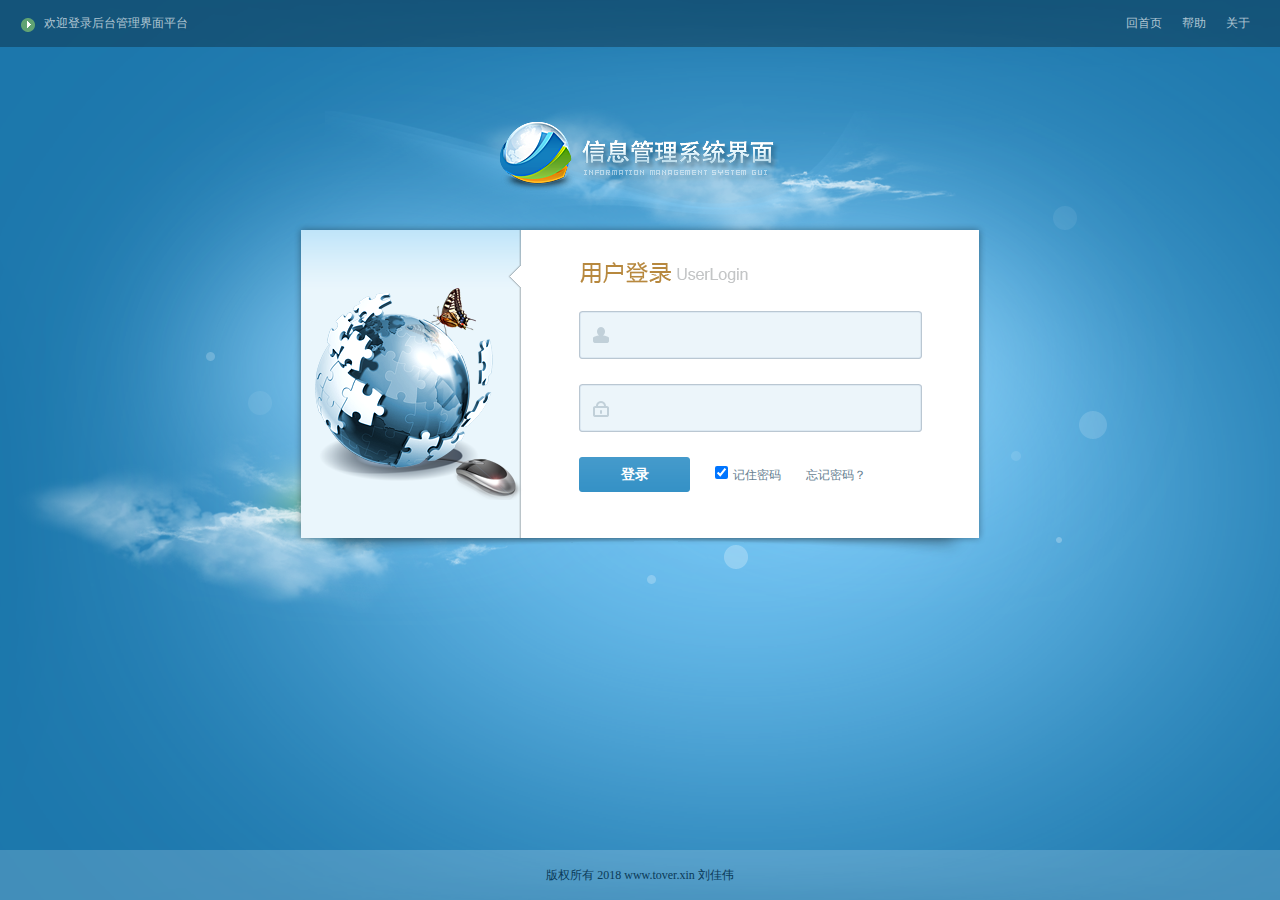
<file: src/main/webapp/login.html>
﻿<!DOCTYPE html PUBLIC "-//W3C//DTD XHTML 1.0 Transitional//EN"
        "http://www.w3.org/TR/xhtml1/DTD/xhtml1-transitional.dtd">
<html>
<head>
    <meta http-equiv="Content-Type" content="text/html; charset=utf-8"/>
    <title>欢迎登录后台管理系统</title>
    <link href="css/style.css" rel="stylesheet" type="text/css"/>
    <script language="JavaScript" src="js/jquery.js"></script>
    <script src="js/cloud.js" type="text/javascript"></script>

    <script language="javascript">
        $(function () {
            $('.loginbox').css({'position': 'absolute', 'left': ($(window).width() - 692) / 2});
            $(window).resize(function () {
                $('.loginbox').css({'position': 'absolute', 'left': ($(window).width() - 692) / 2});
            })

            $("#btn11").click(function () {
                var userid = $("#userid").val();
                var password = $("#password").val();
                var user = {userid: userid, password: password};
                $.ajax({
                        url: "login.do",
                        type: "get",
                        data: user,
                        dataType: "json",
                        success: function f(data) {
                            if (data.success == "error") {
                                $("#err").html("用户名或密码错误！！").show();
                            }else if(data.success=="success"){

                                $("#success").html("登录成功").show();
                                $("#err").hide();
                                window.location.href="main.jsp";
                            }

                        }

                    });


            });
        });
    </script>

</head>

<body style="background-color:#1c77ac; background-image:url(images/light.png); background-repeat:no-repeat; background-position:center top; overflow:hidden;">


<div id="mainBody">
    <div id="cloud1" class="cloud"></div>
    <div id="cloud2" class="cloud"></div>
</div>


<div class="logintop">
    <span>欢迎登录后台管理界面平台</span>
    <ul>
        <li><a href="#">回首页</a></li>
        <li><a href="#">帮助</a></li>
        <li><a href="#">关于</a></li>
    </ul>
</div>

<div class="loginbody">

    <span class="systemlogo"></span>

    <div class="loginbox">
        <!--<form action="login.do"  method="post">-->
        <ul>
            <li><input id="userid" name="userid" type="text" class="loginuser" value=""/></li>
            <li><input id="password" name="password" type="password" class="loginpwd" value=""/></li>
            <li><input id="btn11" name="submit" type="button" class="loginbtn" value="登录"/><label><input name=""
                                                                                                         type="checkbox"
                                                                                                         value=""
                                                                                                         checked="checked"/>记住密码</label><label><a
                    href="#">忘记密码？</a></label></li>
            <div id="err" style="font-size: 16px;color: red;margin-left:90px ">

            </div>
            <div id="success" style="font-size: 16px;color: lawngreen;margin-left:90px ">

            </div>

        </ul>

        <!--</form>-->

    </div>

</div>


<div class="loginbm">版权所有 2018 www.tover.xin 刘佳伟</div>
</body>
</html>
</file>
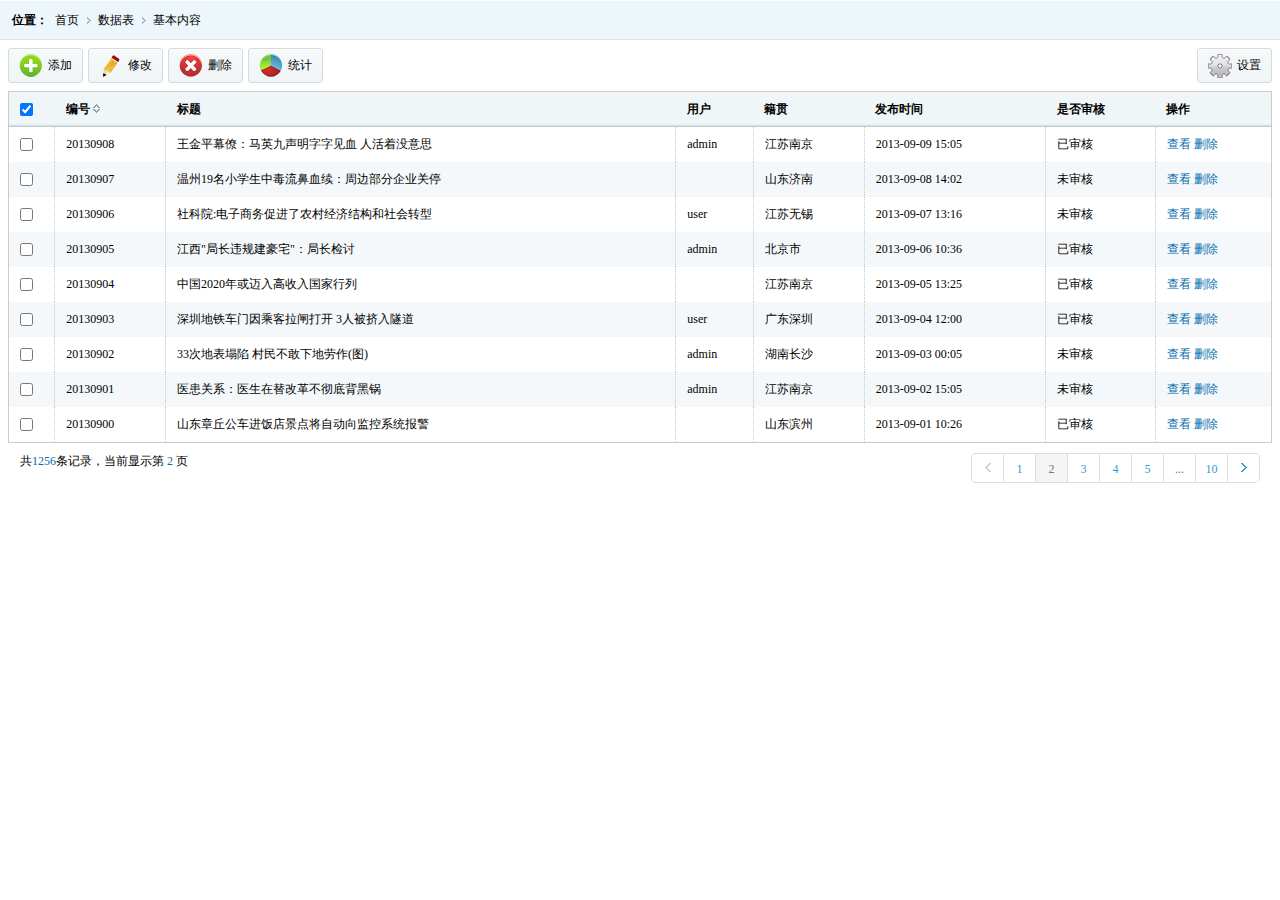
<file: src/main/webapp/right.html>
<!DOCTYPE html PUBLIC "-//W3C//DTD XHTML 1.0 Transitional//EN" "http://www.w3.org/TR/xhtml1/DTD/xhtml1-transitional.dtd">
<html xmlns="http://www.w3.org/1999/xhtml">
<head>
    <meta http-equiv="Content-Type" content="text/html; charset=utf-8" />
    <title>网站后台管理系统HTML模板--模板之家 www.cssmoban.com</title>
    <link href="css/style.css" rel="stylesheet" type="text/css" />
    <script type="text/javascript" src="js/jquery.js"></script>

    <script type="text/javascript">
        $(document).ready(function(){
            $(".click").click(function(){
                $(".tip").fadeIn(200);
            });

            $(".tiptop a").click(function(){
                $(".tip").fadeOut(200);
            });

            $(".sure").click(function(){
                $(".tip").fadeOut(100);
            });

            $(".cancel").click(function(){
                $(".tip").fadeOut(100);
            });

        });
    </script>


</head>


<body>

<div class="place">
    <span>位置：</span>
    <ul class="placeul">
        <li><a href="#">首页</a></li>
        <li><a href="#">数据表</a></li>
        <li><a href="#">基本内容</a></li>
    </ul>
</div>

<div class="rightinfo">

    <div class="tools">
        <ul class="toolbar">
            <li class="click"><span><img src="images/t01.png" /></span>添加</li>
            <li class="click"><span><img src="images/t02.png" /></span>修改</li>
            <li><span><img src="images/t03.png" /></span>删除</li>
            <li><span><img src="images/t04.png" /></span>统计</li>
        </ul>
        <ul class="toolbar1">
            <li><span><img src="images/t05.png" /></span>设置</li>
        </ul>
    </div>


    <table class="tablelist">
        <thead>
        <tr>
            <th><input name="" type="checkbox" value="" checked="checked"/></th>
            <th>编号<i class="sort"><img src="images/px.gif" /></i></th>
            <th>标题</th>
            <th>用户</th>
            <th>籍贯</th>
            <th>发布时间</th>
            <th>是否审核</th>
            <th>操作</th>
        </tr>
        </thead>
        <tbody>
        <tr>
            <td><input name="" type="checkbox" value="" /></td>
            <td>20130908</td>
            <td>王金平幕僚：马英九声明字字见血 人活着没意思</td>
            <td>admin</td>
            <td>江苏南京</td>
            <td>2013-09-09 15:05</td>
            <td>已审核</td>
            <td><a href="#" class="tablelink">查看</a>     <a href="#" class="tablelink"> 删除</a></td>
        </tr>

        <tr>
            <td><input name="" type="checkbox" value="" /></td>
            <td>20130907</td>
            <td>温州19名小学生中毒流鼻血续：周边部分企业关停</td>
            <td></td>
            <td>山东济南</td>
            <td>2013-09-08 14:02</td>
            <td>未审核</td>
            <td><a href="#" class="tablelink">查看</a>     <a href="#" class="tablelink">删除</a></td>
        </tr>

        <tr>
            <td><input name="" type="checkbox" value="" /></td>
            <td>20130906</td>
            <td>社科院:电子商务促进了农村经济结构和社会转型</td>
            <td>user</td>
            <td>江苏无锡</td>
            <td>2013-09-07 13:16</td>
            <td>未审核</td>
            <td><a href="#" class="tablelink">查看</a>     <a href="#" class="tablelink">删除</a></td>
        </tr>

        <tr>
            <td><input name="" type="checkbox" value="" /></td>
            <td>20130905</td>
            <td>江西&quot;局长违规建豪宅&quot;：局长检讨</td>
            <td>admin</td>
            <td>北京市</td>
            <td>2013-09-06 10:36</td>
            <td>已审核</td>
            <td><a href="#" class="tablelink">查看</a>     <a href="#" class="tablelink">删除</a></td>
        </tr>

        <tr>
            <td><input name="" type="checkbox" value="" /></td>
            <td>20130904</td>
            <td>中国2020年或迈入高收入国家行列</td>
            <td></td>
            <td>江苏南京</td>
            <td>2013-09-05 13:25</td>
            <td>已审核</td>
            <td><a href="#" class="tablelink">查看</a>     <a href="#" class="tablelink">删除</a></td>
        </tr>

        <tr>
            <td><input name="" type="checkbox" value="" /></td>
            <td>20130903</td>
            <td>深圳地铁车门因乘客拉闸打开 3人被挤入隧道</td>
            <td>user</td>
            <td>广东深圳</td>
            <td>2013-09-04 12:00</td>
            <td>已审核</td>
            <td><a href="#" class="tablelink">查看</a>     <a href="#" class="tablelink">删除</a></td>
        </tr>

        <tr>
            <td><input name="" type="checkbox" value="" /></td>
            <td>20130902</td>
            <td>33次地表塌陷 村民不敢下地劳作(图)</td>
            <td>admin</td>
            <td>湖南长沙</td>
            <td>2013-09-03 00:05</td>
            <td>未审核</td>
            <td><a href="#" class="tablelink">查看</a>     <a href="#" class="tablelink">删除</a></td>
        </tr>

        <tr>
            <td><input name="" type="checkbox" value="" /></td>
            <td>20130901</td>
            <td>医患关系：医生在替改革不彻底背黑锅</td>
            <td>admin</td>
            <td>江苏南京</td>
            <td>2013-09-02 15:05</td>
            <td>未审核</td>
            <td><a href="#" class="tablelink">查看</a>     <a href="#" class="tablelink">删除</a></td>
        </tr>

        <tr>
            <td><input name="" type="checkbox" value="" /></td>
            <td>20130900</td>
            <td>山东章丘公车进饭店景点将自动向监控系统报警</td>
            <td></td>
            <td>山东滨州</td>
            <td>2013-09-01 10:26</td>
            <td>已审核</td>
            <td><a href="#" class="tablelink">查看</a>     <a href="#" class="tablelink">删除</a></td>
        </tr>
        </tbody>
    </table>


    <div class="pagin">
        <div class="message">共<i class="blue">1256</i>条记录，当前显示第&nbsp;<i class="blue">2&nbsp;</i>页</div>
        <ul class="paginList">
            <li class="paginItem"><a href="javascript:;"><span class="pagepre"></span></a></li>
            <li class="paginItem"><a href="javascript:;">1</a></li>
            <li class="paginItem current"><a href="javascript:;">2</a></li>
            <li class="paginItem"><a href="javascript:;">3</a></li>
            <li class="paginItem"><a href="javascript:;">4</a></li>
            <li class="paginItem"><a href="javascript:;">5</a></li>
            <li class="paginItem more"><a href="javascript:;">...</a></li>
            <li class="paginItem"><a href="javascript:;">10</a></li>
            <li class="paginItem"><a href="javascript:;"><span class="pagenxt"></span></a></li>
        </ul>
    </div>


    <div class="tip">
        <div class="tiptop"><span>提示信息</span><a></a></div>

        <div class="tipinfo">
            <span><img src="images/ticon.png" /></span>
            <div class="tipright">
                <p>是否确认对信息的修改 ？</p>
                <cite>如果是请点击确定按钮 ，否则请点取消。</cite>
            </div>
        </div>

        <div class="tipbtn">
            <input name="" type="button"  class="sure" value="确定" />&nbsp;
            <input name="" type="button"  class="cancel" value="取消" />
        </div>

    </div>




</div>

<script type="text/javascript">
    $('.tablelist tbody tr:odd').addClass('odd');
</script>
</body>
</html>
</file>
<file: src/main/webapp/css/style.css>
﻿@charset "utf-8";
/* CSS Document */
/***
 * 
 * http://www..com
 * e-mail: admin@.com
 */
*{font-size:9pt;border:0;margin:0;padding:0;}
body{font-family:'微软雅黑'; margin:0 auto;min-width:980px;}
ul{display:block;margin:0;padding:0;list-style:none;}
li{display:block;margin:0;padding:0;list-style: none;}
img{border:0;}
dl,dt,dd,span{margin:0;padding:0;display:block;}
a,a:focus{text-decoration:none;color:#000;outline:none;blr:expression(this.onFocus=this.blur());}
a:hover{color:#00a4ac;text-decoration:none;}
table{border-collapse:collapse;border-spacing: 0;}
cite{font-style:normal;}
h2{font-weight:normal;}

/*cloud*/

#mainBody {width:100%;height:100%;position:absolute;z-index:-1;}
.cloud {position:absolute;top:0px;left:0px;width:100%;height:100%;background:url(../images/cloud.png) no-repeat;z-index:1;opacity:0.5;}
#cloud2 {z-index:2;}


/*login*/
.logintop{height:47px; position:absolute; top:0; background:url(../images/loginbg1.png) repeat-x;z-index:100; width:100%;}
.logintop span{color:#fff; line-height:47px; background:url(../images/loginsj.png) no-repeat 21px 18px; text-indent:44px; color:#afc5d2; float:left;}
.logintop ul{float:right; padding-right:30px;}
.logintop ul li{float:left; margin-left:20px; line-height:47px;}
.logintop ul li a{color:#afc5d2;}
.logintop ul li a:hover{color:#fff;}
.loginbody{background:url(../images/loginbg3.png) no-repeat center center; width:100%; height:585px; overflow:hidden; position:absolute; top:47px;}
.systemlogo{background:url(../images/loginlogo.png) no-repeat center;width:100%; height:71px; margin-top:75px;}
.loginbox{width:692px; height:336px; background:url(../images/logininfo.png) no-repeat; margin-top:30px;}
.loginbox ul{margin-top:88px; margin-left:285px;}
.loginbox ul li{margin-bottom:25px;}
.loginbox ul li label{color:#687f92; padding-left:25px;}
.loginbox ul li label a{color:#687f92;}
.loginbox ul li label a:hover{color:#3d96c9;}
.loginbox ul li label input{margin-right:5px;}
.loginuser{width:299px; height:48px; background:url(../images/loginuser.png) no-repeat; border:none; line-height:48px; padding-left:44px; font-size:14px; font-weight:bold;}
.loginpwd{width:299px; height:48px; background:url(../images/loginpassword.png) no-repeat; border:none;line-height:48px; padding-left:44px; font-size:14px; color:#90a2bc;}
.loginbtn{width:111px;height:35px; background:url(../images/buttonbg.png) repeat-x; font-size:14px; font-weight:bold; color:#fff;cursor:pointer; line-height:35px;}
.loginbm{height:50px; line-height:50px; text-align:center; background:url(../images/loginbg2.png) repeat-x;position:absolute; bottom:0; width:100%; color:#0b3a58;}
.loginbm a{font-weight:bold;color:#0b3a58;}
.loginbm a:hover{color:#fff;}


/*top.html*/
.header{height:88px;}
.topleft{height:88px;background:url(../images/topleft.jpg) no-repeat;float:left; width:300px;}
.topleft img{margin-top:12px;margin-left:10px;}
.topright{height:88px;background:url(../images/topright.jpg) no-repeat right;float:right;}
.nav{float:left;}
.nav li{float:left;width:87px;height:88px; text-align:center;}
.nav li a{display:block;width:87px;height:88px;-moz-transition: none; transition: background-color 0.3s linear; -moz-transition: background-color 0.3s linear; -webkit-transition: background-color 0.3s linear; -o-transition: background-color 0.3s linear; }
.nav li a.selected{background:url(../images/navbg.png) no-repeat;}
.nav li a:hover{display:block;background:#000;color:#fff;background: none repeat scroll 0% 0% rgb(43, 127, 181);}
.nav li img{margin-top:10px;}
.nav li a{display:block;}
.nav a h2{font-size:14px;color:#d6e8f1;}
.nav a:hover h2{color:#fff;}
.topright ul{padding-top:15px; float:right; padding-right:12px;}
.topright ul li{float:left; padding-left:9px; padding-right:9px; background:url(../images/line.gif) no-repeat right;}
.topright ul li:last-child{background:none;}
.topright ul li a{font-size:13px; color:#e9f2f7;}
.topright ul li a:hover{color:#fff;}
.topright ul li span{margin-top:2px;float:left;padding-right:3px;}
.user{height:30px;background:url(../images/ub1.png) repeat-x;clear:both;margin-top:10px;float:right; margin-right:12px;border-radius:30px; behavior:url(js/pie.htc); white-space:nowrap;position:relative;}
.user span{display:inline-block;padding-right:10px; background:url(../images/user.png) no-repeat 15px 10px; line-height:30px; font-size:14px;color:#b8ceda; padding-left:20px; padding-left:35px;}
.user b{display:inline-block;width:20px;height:18px; background:url(../images/msg.png);text-align:center; font-weight:normal; color:#fff;font-size:14px;margin-right:13px; margin-top:7px; line-height:18px;}
.user i{display:inline-block;margin-right:5px;font-style:normal;line-height:30px; font-size:14px;color:#b8ceda;}

/*left.html*/
.lefttop{background:url(../images/lefttop.gif) repeat-x;height:40px;color:#fff;font-size:14px;line-height:40px;}
.lefttop span{margin-left:8px; margin-top:10px;margin-right:8px; background:url(../images/leftico.png) no-repeat; width:20px; height:21px;float:left;}
.leftmenu{width:187px;padding-bottom: 9999px;margin-bottom: -9999px; overflow:hidden; background:url(../images/leftline.gif) repeat-y right;}
.leftmenu dd{background:url(../images/leftmenubg.gif) repeat-x;line-height:35px;font-weight:bold;font-size:14px;border-right:solid 1px #b7d5df;}
.leftmenu dd span{float:left;margin:10px 8px 0 12px;}
.leftmenu dd .menuson{display:none;}
.leftmenu dd:first-child .menuson{display:block;}
.menuson {line-height:30px; font-weight:normal; }
.menuson li{cursor:pointer;}
.menuson li.active{position:relative; background:url(../images/libg.png) repeat-x; line-height:30px; color:#fff;}
.menuson li cite{display:block; float:left; margin-left:32px; background:url(../images/list.gif) no-repeat; width:16px; height:16px; margin-top:7px;}
.menuson li.active cite{background:url(../images/list1.gif) no-repeat;}
.menuson li.active i{display:block; background:url(../images/sj.png) no-repeat; width:6px; height:11px; position:absolute; right:0;z-index:10000; top:9px; right:-1px;}
.menuson li a{ display:block; *display:inline; *padding-top:5px;}
.menuson li.active a{color:#fff;}
.title{cursor:pointer;}


/*right.html*/
.place{height:40px; background:url(../images/righttop.gif) repeat-x;}
.place span{line-height:40px; font-weight:bold;float:left; margin-left:12px;}
.placeul li{float:left; line-height:40px; padding-left:7px; padding-right:12px; background:url(../images/rlist.gif) no-repeat right;}
.placeul li:last-child{background:none;}
.rightinfo{padding:8px;}
.tools{clear:both; height:35px; margin-bottom:8px;}
.toolbar{float:left;}
.toolbar li{background:url(../images/toolbg.gif) repeat-x; line-height:33px; height:33px; border:solid 1px #d3dbde; float:left; padding-right:10px; margin-right:5px;border-radius: 3px; behavior:url(js/PIE.htc); cursor:pointer;}
.toolbar li span{float:left; margin-left:10px; margin-right:5px; margin-top:5px;}
.toolbar1{float:right;}
.toolbar1 li{background:url(../images/toolbg.gif) repeat-x; line-height:33px; height:33px; border:solid 1px #d3dbde; float:left; padding-right:10px; margin-left:5px;border-radius: 3px; behavior:url(js/PIE.htc);}
.toolbar1 li span{float:left; margin-left:10px; margin-right:5px; margin-top:5px;}
.tablelist{border:solid 1px #cbcbcb; width:100%; clear:both;}
.tablelist th{background:url(../images/th.gif) repeat-x; height:34px; line-height:34px; border-bottom:solid 1px #b6cad2; text-indent:11px; text-align:left;}
.tablelist td{line-height:35px; text-indent:11px; border-right: dotted 1px #c7c7c7;}
.tablelink{color:#056dae;}
.tablelist tbody tr.odd{background:#f5f8fa;}
.tablelist tbody tr:hover{background:#e5ebee;}
.sort{padding-left:3px;}

/*page*/
.pagin{position:relative;margin-top:10px;padding:0 12px;}
.pagin .blue{color:#056dae;font-style:normal;}
.pagin .paginList{position:absolute;right:12px;top:0;}
.pagin .paginList .paginItem{float:left;}
.pagin .paginList .paginItem a{float:left;width:31px;height:28px;border:1px solid #DDD; text-align:center;line-height:30px;border-left:none;color:#3399d5;}
.pagin .paginList .paginItem:first-child a{border-left:1px solid #DDD;}
.pagin .paginList .paginItem:first-child a{border-bottom-left-radius:5px;border-top-left-radius:5px;}
.pagin .paginList .paginItem:last-child a{border-bottom-right-radius:5px;border-top-right-radius:5px;}
.pagin .paginList .paginItem.current,.pagin .paginList .paginItem.current a{background:#f5f5f5; cursor:default;color:#737373;}
.pagin .paginList .paginItem:hover{background:#f5f5f5;}
.pagin .paginList .paginItem.more,.pagin .paginList .paginItem.more a:hover{ cursor:default;}
.pagin .paginList .paginItem.more:hover{background:#FFF;}
.pagin .paginList .paginItem.more a{color:#737373;}
.pagepre{background:url(../images/pre.gif) no-repeat center center; width:31px; height:28px;}
.pagenxt{background:url(../images/next.gif) no-repeat center center; width:31px; height:28px;}

/*index*/
.mainindex{padding:20px; overflow:hidden;}
.welinfo{height:32px; line-height:32px; padding-bottom:8px;}
.welinfo span{float:left;}
.welinfo b{padding-left:8px;}
.welinfo a{padding-left:15px;color:#3186c8;}
.welinfo a:hover{color:#F60;}
.welinfo i{font-style:normal; padding-left:8px;}
.xline{border-bottom:solid 1px #dfe9ee; height:5px;}
.iconlist{padding-left:40px; overflow:hidden;}
.iconlist li{text-align:center; float:left; margin-right:25px; margin-top:25px;}
.iconlist li p{line-height:25px;}
.ibox{clear:both; padding-left:40px; padding-top:18px; overflow:hidden; padding-bottom:18px;}
.ibtn{background:url(../images/ibtnbg.png) repeat-x;border:solid 1px #bfcfe1; height:23px; line-height:23px; display:block; float:left; padding:0 15px; cursor:pointer;}
.ibtn img{margin-top:5px; float:left; padding-right:7px;}
.box{height:15px;}
.infolist{padding-left:40px; padding-bottom:15px;}
.infolist li{ line-height:23px; height:23px; margin-bottom:8px;}
.infolist li span{float:left; display:block; margin-right:10px;}
.info{padding-left:40px; background:url(../images/search.png) no-repeat 10px 15px; padding-top:15px; padding-bottom:20px;}
.umlist{padding-left:40px;}
.umlist li{float:left; background:url(../images/ulist.png) no-repeat 0 5px; padding-left:10px; margin-right:15px;}


/*default*/
.mainbox{padding:8px;position:relative;}
.mainleft{padding-right:298px;}
.leftinfo{border:#d3dbde solid 1px; height:290px;}
.mainright{width:298px;position:absolute; top:8px; right:8px;}
.dflist{border:#d3dbde solid 1px; width:288px; height:290px; float:right;}
.dflist1{border:#d3dbde solid 1px; width:288px; height:238px; float:right; margin-top:8px;}
.listtitle{background:url(../images/tbg.png) repeat-x; height:36px; line-height:36px; border-bottom:solid 1px #d3dbde; text-indent:14px; font-weight:bold; font-size:14px;}
.more1{float:right; font-weight:normal;color:#307fb1; padding-right:17px;}
.maintj{text-align:center;}
.newlist{padding-left:14px; padding-top:15px;}
.newlist li{line-height:25px; background:url(../images/list2.png) no-repeat 0px 8px; text-indent:11px;}
.newlist i{width:80px; display:block; float:left; font-style:normal;}
.newlist b{font-weight:normal; color:#7b7b7b; padding-left:10px;}
.leftinfos{height:238px;margin-top:8px;}
.infoleft{border:#d3dbde solid 1px; float:left;height:238px;}
.inforight{border:#d3dbde solid 1px; float:right;height:238px; }
.tooli{padding:30px 20px;}
.tooli li{float:left;padding-left:15px; padding-right:15px;margin-bottom:20px;}
.tooli li span{text-align:center;}
.tooli li p{line-height:35px; text-align:center;}


/*form*/
.formbody{padding:10px 18px;}
.formtitle{border-bottom:solid 1px #d0dee5; line-height:35px; position:relative; height:35px; margin-bottom:28px;}
.formtitle span{font-weight:bold;font-size:14px; border-bottom:solid 3px #66c9f3;float:left; position:absolute; z-index:100; bottom:-1px; padding:0 3px; height:30px; line-height:30px;}
.forminfo{padding-left:23px;}
.forminfo li{margin-bottom:13px; clear:both;}
.forminfo li label{width:86px;line-height:34px; display:block; float:left;}
.forminfo li i{color:#7f7f7f; padding-left:20px; font-style:normal;}
.forminfo li cite{display:block; padding-top:10px;}
.dfinput{width:345px; height:32px; line-height:32px; border-top:solid 1px #a7b5bc; border-left:solid 1px #a7b5bc; border-right:solid 1px #ced9df; border-bottom:solid 1px #ced9df; background:url(../images/inputbg.gif) repeat-x; text-indent:10px;}
.textinput{border-top:solid 1px #a7b5bc; border-left:solid 1px #a7b5bc; border-right:solid 1px #ced9df; border-bottom:solid 1px #ced9df; background:url(../images/inputbg.gif) repeat-x; padding:10px; width:504px; height:135px; line-height:20px; overflow:hidden;}
.btn{width:137px;height:35px; background:url(../images/btnbg.png) no-repeat; font-size:14px;font-weight:bold;color:#fff; cursor:pointer;}


/*tip*/
.tip{width:485px; height:260px; position:absolute;top:10%; left:30%;background:#fcfdfd;box-shadow:1px 8px 10px 1px #9b9b9b;border-radius:1px;behavior:url(js/pie.htc); display:none; z-index:111111;}
.tiptop{height:40px; line-height:40px; background:url(../images/tcbg.gif)  repeat-x; cursor:pointer;}
.tiptop span{font-size:14px; font-weight:bold; color:#fff;float:left; text-indent:20px;}
.tiptop a{display:block; background:url(../images/close.png) no-repeat; width:22px; height:22px;float:right;margin-right:7px; margin-top:10px; cursor:pointer;}
.tiptop a:hover{background:url(../images/close1.png) no-repeat;}
.tipinfo{padding-top:30px;margin-left:65px; height:95px;}
.tipinfo span{width:95px; height:95px;float:left;}
.tipright{float:left;padding-top:15px; padding-left:10px;}
.tipright p{font-size:14px; font-weight:bold; line-height:35px;}
.tipright cite{color:#858686;}
.tipbtn{margin-top:25px; margin-left:125px;}
.sure ,.cancel{width:96px; height:35px; line-height:35px; color:#fff; background:url(../images/btnbg1.png) repeat-x; font-size:14px; font-weight:bold;border-radius: 3px; cursor:pointer;}
.cancel{background:url(../images/btnbg2.png) repeat-x;color:#000;font-weight:normal;}

/*tools*/
.toolsli{clear:both; overflow:hidden; margin-bottom:20px;}
.toollist{margin-left:20px; overflow:hidden; float:left;}
.toollist li{width:66px; text-align:center; float:left; margin-right:32px;}
.toollist li a{width:65px; height:65px; background:#fafbfb; border-right:solid 1px #dbdbdb;border-bottom:solid 1px #dbdbdb; display:block;}
.toollist li a:hover{background:#eef4f7;border-right:solid 1px #d0d5d7;border-bottom:solid 1px #d0d5d7;}
.toollist li h2{line-height:35px;}
.tooladd{margin-top:25px; width:20px; height:20px; float:left; display:block;}

/*error 404*/
.error{background:url(../images/404.png) no-repeat; width:490px; margin-top:75px;padding-top:65px;}
.error h2{font-size:22px; padding-left:154px;}
.error p{padding-left:154px; line-height:35px;color:#717678;}
.reindex{padding-left:154px;}
.reindex a{width:115px; height:35px; font-size:14px; font-weight:bold; color:#fff; background:#3c95c8; display:block; line-height:35px; text-align:center;border-radius: 3px; behavior:url(js/pie.htc);margin-top:20px;}

/*computer*/
.comtitle{padding:20px; clear:both;}
.comtitle span{width:10px;height:10px; background:url(../images/clist.png) no-repeat; float:left; background:#fff; padding-top:3px;}
.comtitle h2{font-size:14px; display:block; float:left;color:#2a3e93; background:#fff; padding-left:5px; padding-right:8px;}
.rline{border-bottom:solid 1px #e5ecf0; height:10px; margin-left:50px;}
.disklist{padding-left:20px; padding-right:20px;}
.disklist li{width:275px;_width:270px;float:left; margin-right:10px;px;height:70px; cursor:pointer; margin-bottom:5px;border:solid 1px #fff;}
.disklist li a{color:#000;}
.disklist li:hover{background:#fcfcfc; border:solid 1px #e5ecf0;}
.dleft{background:url(../images/c02.png) no-repeat; height:50px; margin-left:12px; float:left; width:50px; margin-top:15px;}
.dleft1{background:url(../images/c01.png) no-repeat; height:50px; margin-left:12px; float:left; width:50px; margin-top:15px;}
.dleft2{background:url(../images/c03.png) no-repeat; height:50px; margin-left:12px; float:left; width:50px; margin-top:15px;}
.dright{float:left; margin-left:10px; margin-top:5px;}
.dright h3{font-weight:normal; padding-top:15px;}
.dright p{color:#949494;}
.dinfo{width:189px;height:15px; background:url(../images/diskbg.png) no-repeat; margin-top:5px; margin-bottom:5px;}
.dinfo span{background:url(../images/cbg.png) repeat-x; height:15px;}
.filetable{width:100%;}
.filetable thead tr{background:#f5f9fb; line-height:35px;}
.filetable thead tr th{text-align:left; text-indent:15px;font-weight:normal;color:#597190;}
.filetable tbody tr td{text-indent:15px; line-height:23px;}
.filetable tbody tr td img {margin-right:5px;}
.tdlast{text-align:right;}
.filetable tbody tr:hover{background:#f5f8fa; cursor:pointer;}

/*imglist*/
.imglist{clear:both; overflow:hidden; margin-bottom:20px; margin-left:5px;}
.imglist li{width:188px; border:solid 1px #fff;height:199px;float:left; margin-right:8px; margin-bottom:10px; cursor:pointer;}
.imglist li:hover{border:solid 1px #d7e4ea;}
.imglist li span{width:168px; height:126px; margin:8px;}
.imglist li h2{text-align:center; line-height:25px;}
.imglist li p{text-align:center; line-height:17px; background:url(../images/line1.png) center center no-repeat;}
.imglist li p a{color:#1f7cb6;}
.imglist li p a:hover{color:#F60;}

/*imgtable*/
.imgtable{width:100%;border:solid 1px #cbcbcb; }
.imgtable th{background:url(../images/th.gif) repeat-x; height:34px; line-height:34px; border-bottom:solid 1px #b6cad2; text-indent:21px; text-align:left;}
.imgtable td{line-height:20px; text-indent:21px; border-right: dotted 1px #c7c7c7;}
.imgtable td img{margin:10px 20px 10px 0;}
.imgtable td p{color:#919191;}
.imgtable td i{font-style:normal; color:#ea2020;}
.imgtd{text-indent:0;}
.imgtable tbody tr.odd{background:#f5f8fa;}
.imgtable tbody tr:hover{background:#e5ebee;}

/*tab*/
.itab{height:36px; border-bottom:solid 1px #d0dee5; position:relative; border-left:solid 1px #d3dbde;}
.itab ul li{float:left;height:37px; line-height:37px; background:url(../images/itabbg.png) repeat-x; border-right:solid 1px #d3dbde;}
.itab ul li a{font-size:14px; color:#000; padding-left:25px; padding-right:25px;}
.itab ul li a.selected{ height:37px; display:block; background:url(../images/itabbg1.png) repeat-x; font-weight:bold;}
.tabson{margin:18px 0px;}
.formtext{height:45px; padding-left:25px; line-height:20px; color:#848383;}
.formtext b{color:#d70101;}
.forminfo b{color:#ea2020; padding-left:3px;}

/*class*/
.classlist li{float:left;margin-right:10px;margin-bottom:10px;padding:12px;border:1px solid #ebebeb; background:#fcfcfc;}
.classlist li:hover{border:1px solid #3eafe0; cursor:pointer;}
.classlist li span{float:left;margin-right:18px;border:3px solid #fff;}
.classlist li .lright{float:left;width:150px;}
.classlist li .lright h2{font-size:12px; font-weight:bold;line-height:30px;}
.classlist li .lright p{line-height:20px;}
.enter{display:block;margin-top:5px;width:94px;height:30px;color:#fff;background:#3eafe0;font-weight:bold; border-radius:2px; text-align:center;line-height:30px; cursor:pointer;}
.enter:hover{color:#fff; background:#d98c1d;}
.clear{clear:both;}

/*seachform*/
.seachform{ height:42px;}
.seachform li{float:left; margin-right:15px;}
.seachform li label{padding-right:10px; float:left; line-height:32px;}
.scinput{width:150px; height:32px; line-height:32px; border-top:solid 1px #a7b5bc; border-left:solid 1px #a7b5bc; border-right:solid 1px #ced9df; border-bottom:solid 1px #ced9df; background:url(../images/inputbg.gif) repeat-x; text-indent:10px;}
.scbtn{width:85px;height:35px; background:url(../images/btnbg.png) no-repeat center; font-size:14px;font-weight:bold;color:#fff; cursor:pointer;border-radius:3px; behavior:url(js/pie.htc);}
</file>
